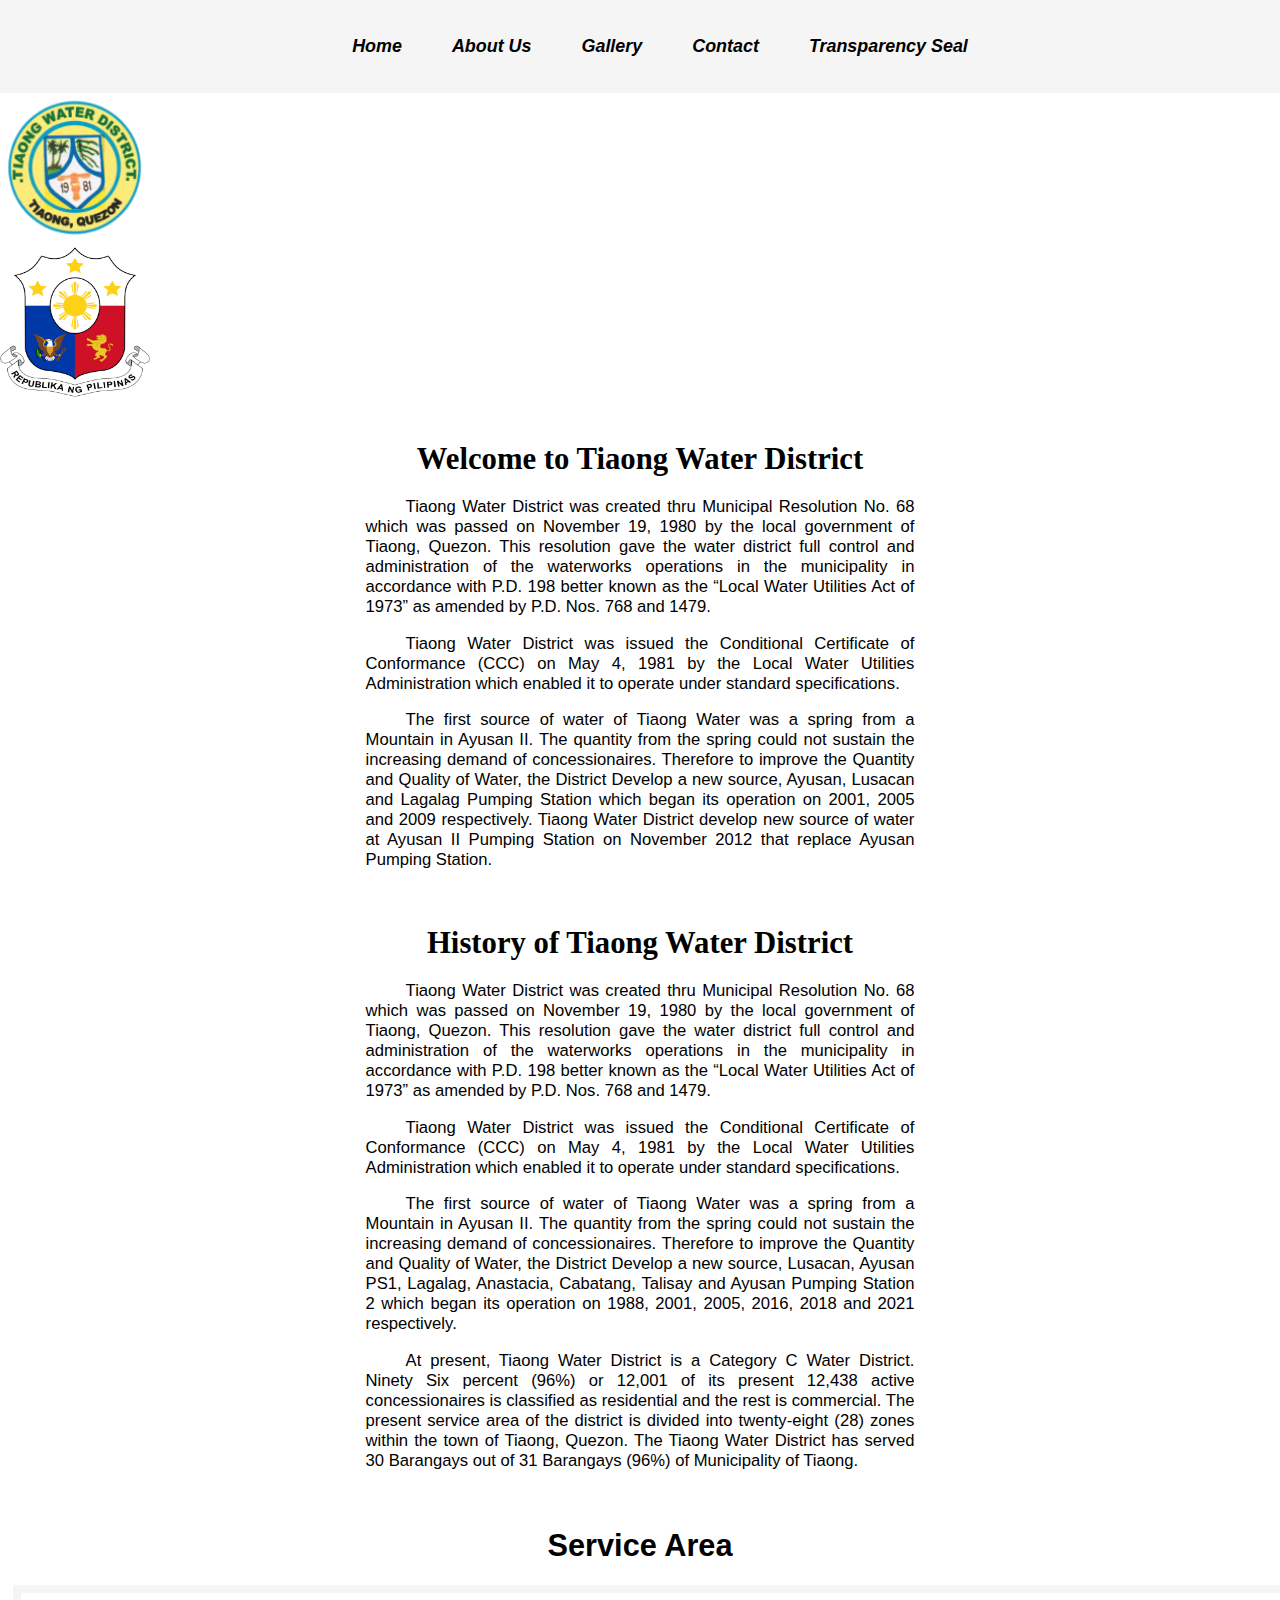
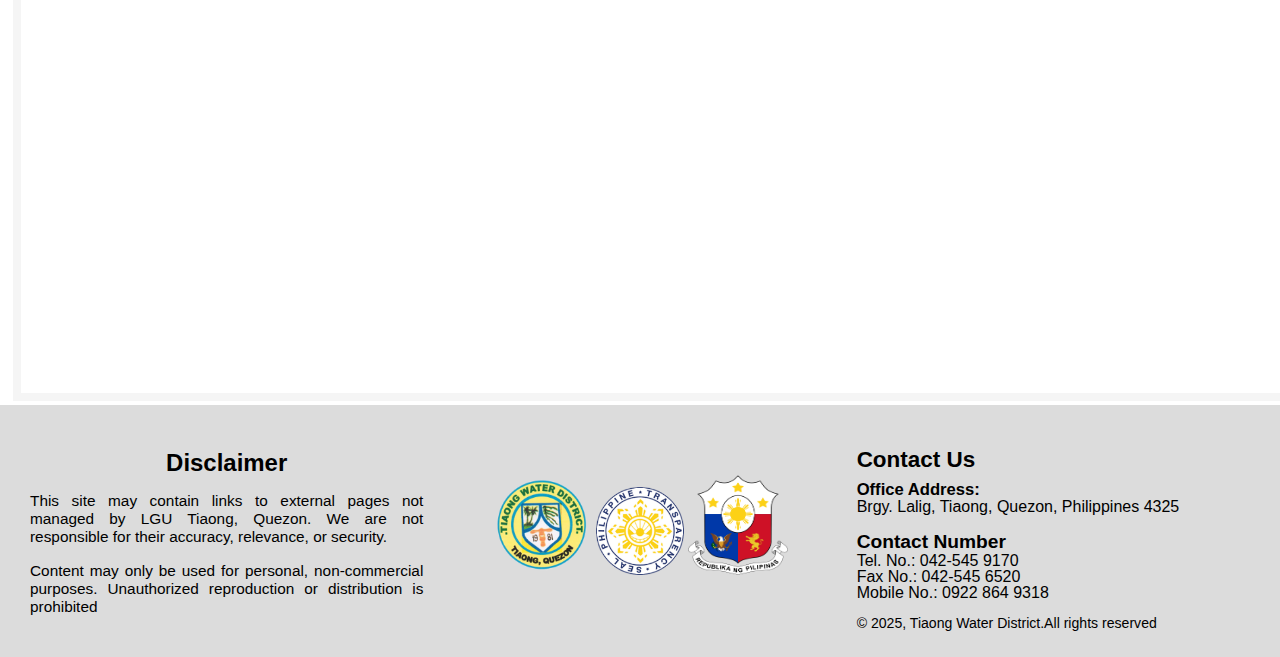
<file: index.html>
<!DOCTYPE html>
<lang="en">
  <head>
    <meta charset="UTF-8">
    <meta name="viewport" content="width=device-width, initial-scale=1.0">
    <title>Tiaong Water District</title>
    <link rel="stylesheet" href="styles.css">
  </head>

  <header>
    
    <nav class="navbar">
      <ul class="menu">
        <li class="menu-item"><a href="index.html">Home</a></li>
        <li class="menu-item dropdown">
          About Us
          <ul class="dropdown-menu">
            <li><a href="mv.html">Mission and Vision</a></li>
            <li><a href="profile.html">Profile</a></li>
            <li><a href="mbc.html">Manangement and Board Composition</a></li>
          </ul>
        </li>
        <li class="menu-item"><a href="gallery.html">Gallery</a></li>
        <li class="menu-item"><a href="contact.html">Contact</a></li>
        <li class="menu-item"><a href="ts.html">Transparency Seal</a></li>
      </ul>
      
    </nav>
  </header>
  <body>
        <div class="logo">
          <a href="https://www.facebook.com/tiaongwd" target="_blank">
          <img src="imgs/logo.png" alt="Tiaong Water District Logo" width="150", height="150"> </a>
        </div>
        <div class="ph">
          <a href="https://www.gov.ph" target="_blank">
          <img src="imgs/ph.png" alt="Philippine Flag" width="150", height="150"></a>
        </div>
      
        <div id="i5">
            <div class="twd">
              <h1>Welcome to Tiaong Water District</h1>
            </div>

            <div id="i1">
              <p>Tiaong Water District was created thru Municipal Resolution No. 68 which was passed on November 19, 1980 by the local government of Tiaong, Quezon. This resolution gave the water district full control and administration of the waterworks operations in the municipality in accordance with P.D. 198 better known as the “Local Water Utilities Act of 1973” as amended by P.D. Nos. 768 and 1479.</p>
            </div>
            <div id="i2">
              <p> Tiaong Water District was issued the Conditional Certificate of Conformance (CCC) on May 4, 1981 by the Local Water Utilities Administration which enabled it to operate under standard specifications.</p>
            </div>
           <div id="i3">
              <p>The first source of water of Tiaong Water was a spring from a Mountain in Ayusan II. The quantity from the spring could not sustain the increasing demand of concessionaires. Therefore to improve the Quantity and Quality of Water, the District Develop a new source, Ayusan, Lusacan and Lagalag Pumping Station which began its operation on 2001, 2005 and 2009 respectively. Tiaong Water District develop new source of water at Ayusan II Pumping Station on November 2012 that replace Ayusan Pumping Station.</p>
            </div>
            <p>&nbsp;</p>
            <div class="his">
              <h1>History of Tiaong Water District</h1>
            </div>

            <div id="i4">
              <p>Tiaong Water District was created thru Municipal Resolution No. 68 which was passed on November 19, 1980 by the local government of Tiaong, Quezon. This resolution gave the water district full control and administration of the waterworks operations in the municipality in accordance with P.D. 198 better known as the “Local Water Utilities Act of 1973” as amended by P.D. Nos. 768 and 1479.</p>
              <p>Tiaong Water District was issued the Conditional Certificate of Conformance (CCC) on May 4, 1981 by the Local Water Utilities Administration which enabled it to operate under standard specifications.</p>
              <p>The first source of water of Tiaong Water was a spring from a Mountain in Ayusan II. The quantity from the spring could not sustain the increasing demand of concessionaires. Therefore to improve the Quantity and Quality of Water, the District Develop a new source, Lusacan, Ayusan PS1, Lagalag, Anastacia, Cabatang, Talisay and Ayusan Pumping Station 2 which began its operation on 1988, 2001, 2005, 2016, 2018 and 2021 respectively.</p>
              <p>At present, Tiaong Water District is a Category C Water District. Ninety Six percent (96%) or 12,001 of its present 12,438 active concessionaires is classified as residential and the rest is commercial. The present service area of the district is divided into twenty-eight (28) zones within the town of Tiaong, Quezon. The Tiaong Water District has served 30 Barangays out of 31 Barangays (96%) of Municipality of Tiaong.</p>
            </div>
         </div>
   
        <div class ="sa">
          <h1>Service Area</h1>
        </div>  
  
        <div class="mp">
          <iframe src="https://www.google.com/maps/embed?pb=!1m18!1m12!1m3!1d123924.82943795563!2d121.24597652428437!3d13.919801714065912!2m3!1f0!2f0!3f0!3m2!1i1024!2i768!4f13.1!3m3!1m2!1s0x33bd4112d131bb9d%3A0x74946036bc302792!2sTiaong%2C%20Quezon!5e0!3m2!1sen!2sph!4v1749601026526!5m2!1sen!2sph" 
          width="1450"
          height="400" 
          style="border: .5rem, solid  whitesmoke;"
          allowfullscreen="" 
          loading="lazy"
          referrerpolicy="no-referrer-when-downgrade"></iframe>
        </div>
  </body>
  
  <footer>
    <div class="footer-container">
      <div class="footer-column">
        <div id="f1">
        <h3>Disclaimer</h3>
        </div>
        <div id="f2">
        <p>This site may contain links to external pages not managed by LGU Tiaong, Quezon. We are not responsible for their accuracy, relevance, or security.</p>
        <p>Content may only be used for personal, non-commercial purposes. Unauthorized reproduction or distribution is prohibited</p>
        </div>
        </div>
      <div class="footer-column">
        <div id="f3">
          <p>&nbsp;</p>
          <img src="imgs/logo.png" alt "Tiaong Water District" width="100px", height="100px">
          <img src="imgs/ts.png" alt "Transparancy" width="88px", height="88px">
          <img src="imgs/ph.png" alt "gov.ph" width="100px", height="100px">
        </div>
      </div>
      <div class="footer-column">
        <div id="f4">
          <h3>Contact Us</h3>
        </div>
        <div id="f5">
          <div id="f6">
          <p>Office Address:</p>
          </div>
          <p>Brgy. Lalig, Tiaong, Quezon, Philippines 4325</p>
          <p>&nbsp;</p>
          <div id="f7">
          <p>Contact Number</p>
          </div>
          <p>Tel. No.: 042-545 9170</p>
          <p>Fax No.: 042-545 6520</p>
          <p>Mobile No.: 0922 864 9318</p>
        </div>
        <div id="f8">
          <P>&nbsp;</P>
          <p>© 2025, Tiaong Water District.All rights reserved</p>
        </div>
      </div>
    </div>
  </footer>

</html>
</file>
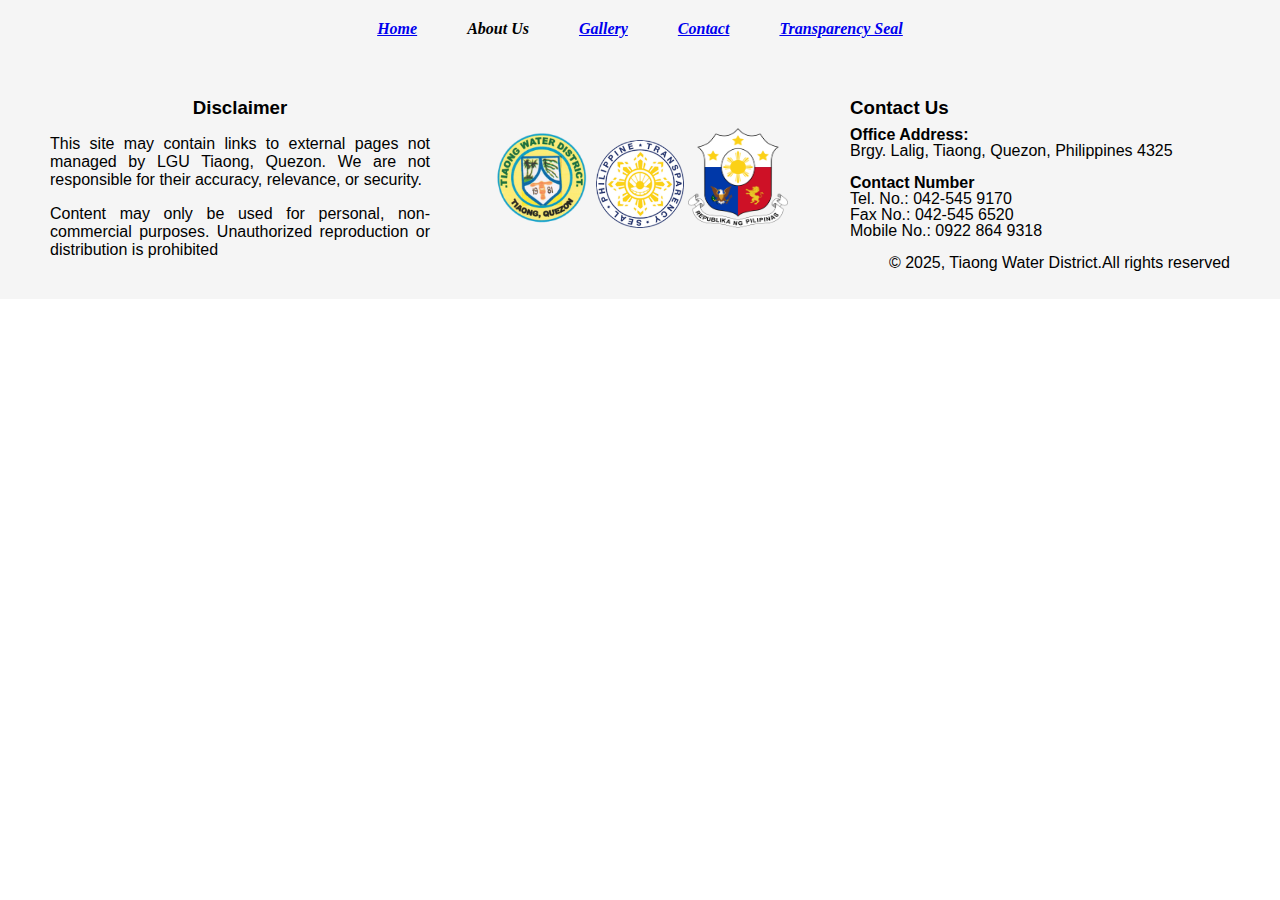
<file: contact.html>
<!DOCTYPE html>
<html lang="en">
<head>
  <meta charset="UTF-8">
  <meta name="viewport" content="width=device-width, initial-scale=1.0">
  <title>Tiaong Water District</title>
  <link rel="stylesheet" href="contact.css">
</head>
<body>
  <header>
    
    <nav class="navbar">
      <ul class="menu">
        <li class="menu-item"><a href="index.html">Home</a></li>
        <li class="menu-item dropdown">
          About Us
          <ul class="dropdown-menu">
            <li><a href="mv.html">Mission and Vision</a></li>
            <li><a href="profile.html">Profile</a></li>
            <li><a href="mbc.html">Manangement and Board Composition</a></li>
          </ul>
        </li>
        <li class="menu-item"><a href="gallery.html">Gallery</a></li>
        <li class="menu-item"><a href="contact.html">Contact</a></li>
        <li class="menu-item"><a href="ts.html">Transparency Seal</a></li>
      </ul>
     
    </nav>
  </header>

  </body>

  <footer>
    <div class="footer-container">
      <div class="footer-column">
        <div id="f1">
        <h3>Disclaimer</h3>
        </div>
        <div id="f2">
        <p>This site may contain links to external pages not managed by LGU Tiaong, Quezon. We are not responsible for their accuracy, relevance, or security.</p>
        <p>Content may only be used for personal, non-commercial purposes. Unauthorized reproduction or distribution is prohibited</p>
        </div>
        </div>
      <div class="footer-column">
        <div id="f3">
          <p>&nbsp;</p>
          <img src="imgs/logo.png" alt "Tiaong Water District" width="100px", height="100px">
          <img src="imgs/ts.png" alt "Transparancy" width="88px", height="88px">
          <img src="imgs/ph.png" alt "gov.ph" width="100px", height="100px">
        </div>
      </div>
      <div class="footer-column">
        <div id="f4">
          <h3>Contact Us</h3>
        </div>
        <div id="f5">
          <div id="f6">
          <p>Office Address:</p>
          </div>
          <p>Brgy. Lalig, Tiaong, Quezon, Philippines 4325</p>
          <p>&nbsp;</p>
          <div id="f7">
          <p>Contact Number</p>
          </div>
          <p>Tel. No.: 042-545 9170</p>
          <p>Fax No.: 042-545 6520</p>
          <p>Mobile No.: 0922 864 9318</p>
        </div>
        <div id="f8">
          <P>&nbsp;</P>
          <p>© 2025, Tiaong Water District.All rights reserved</p>
        </div>
      </div>
    </div>
  </footer>
</html>
</file>
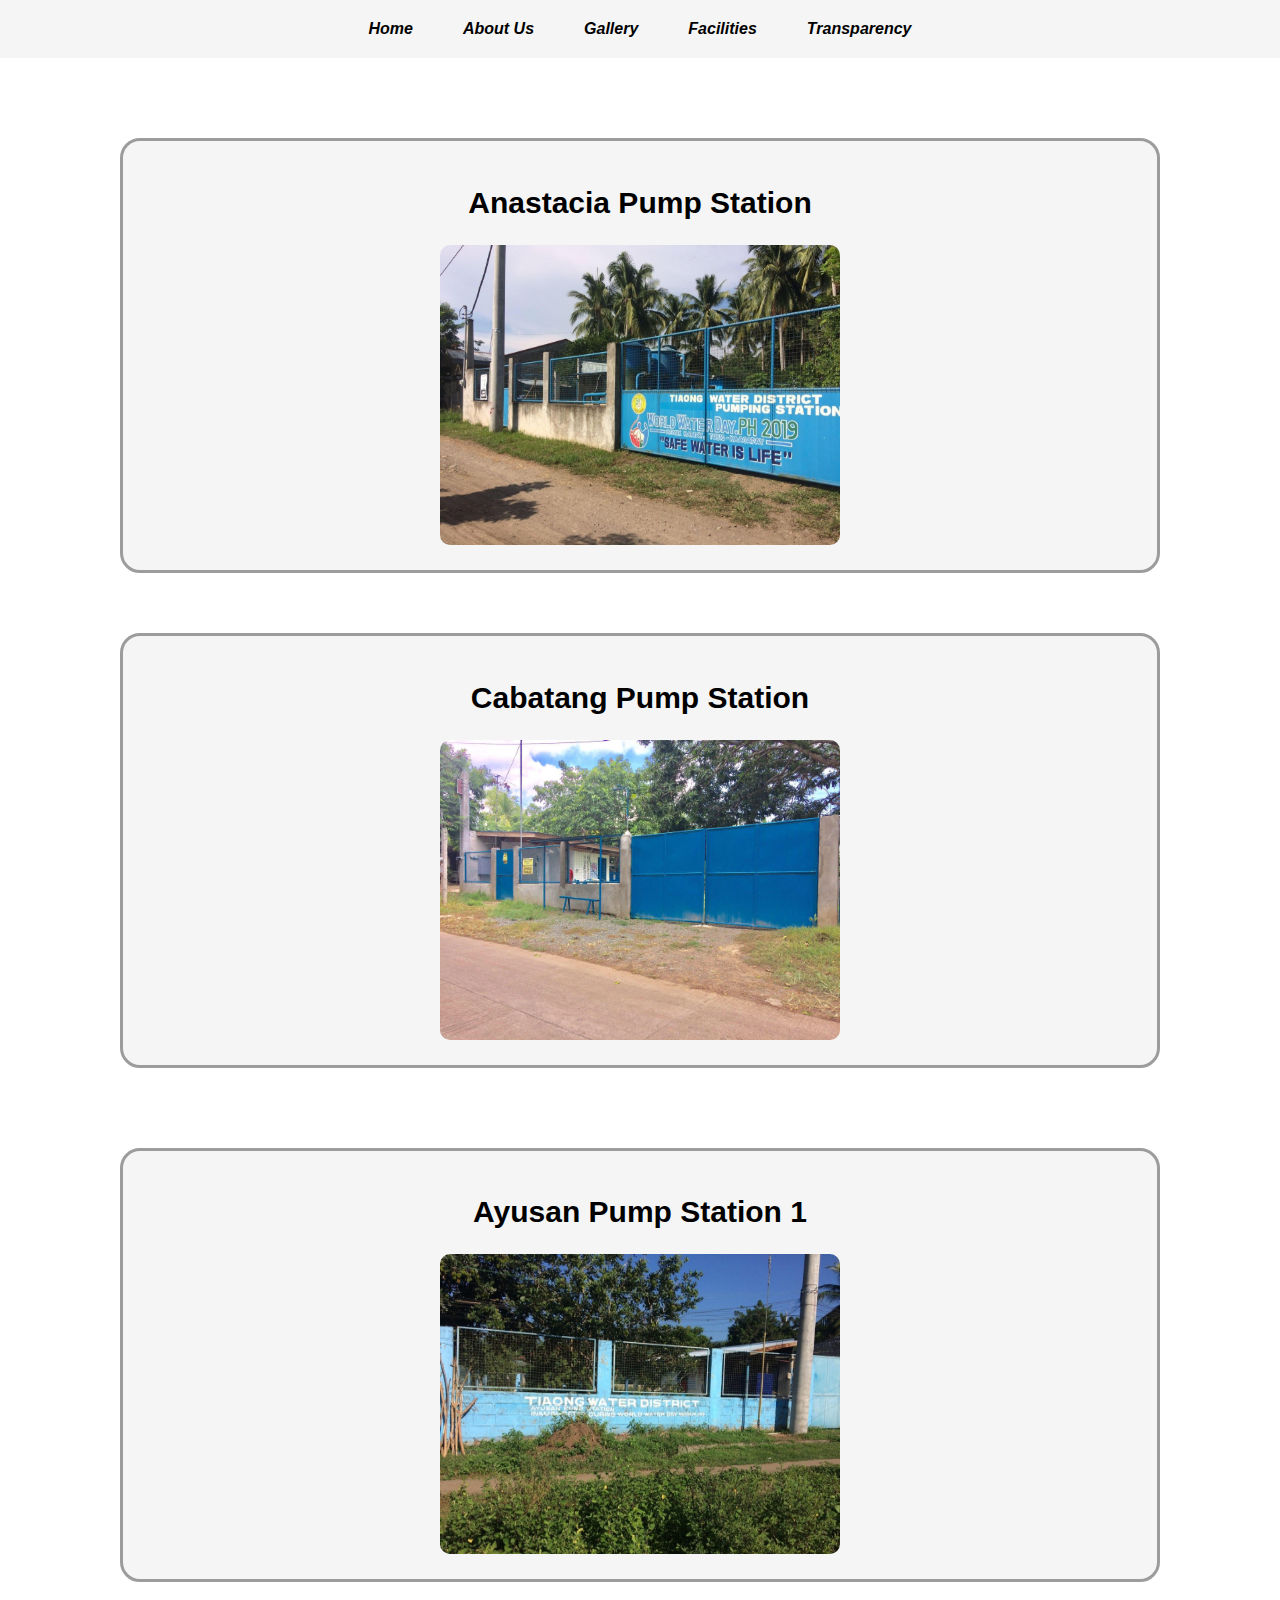
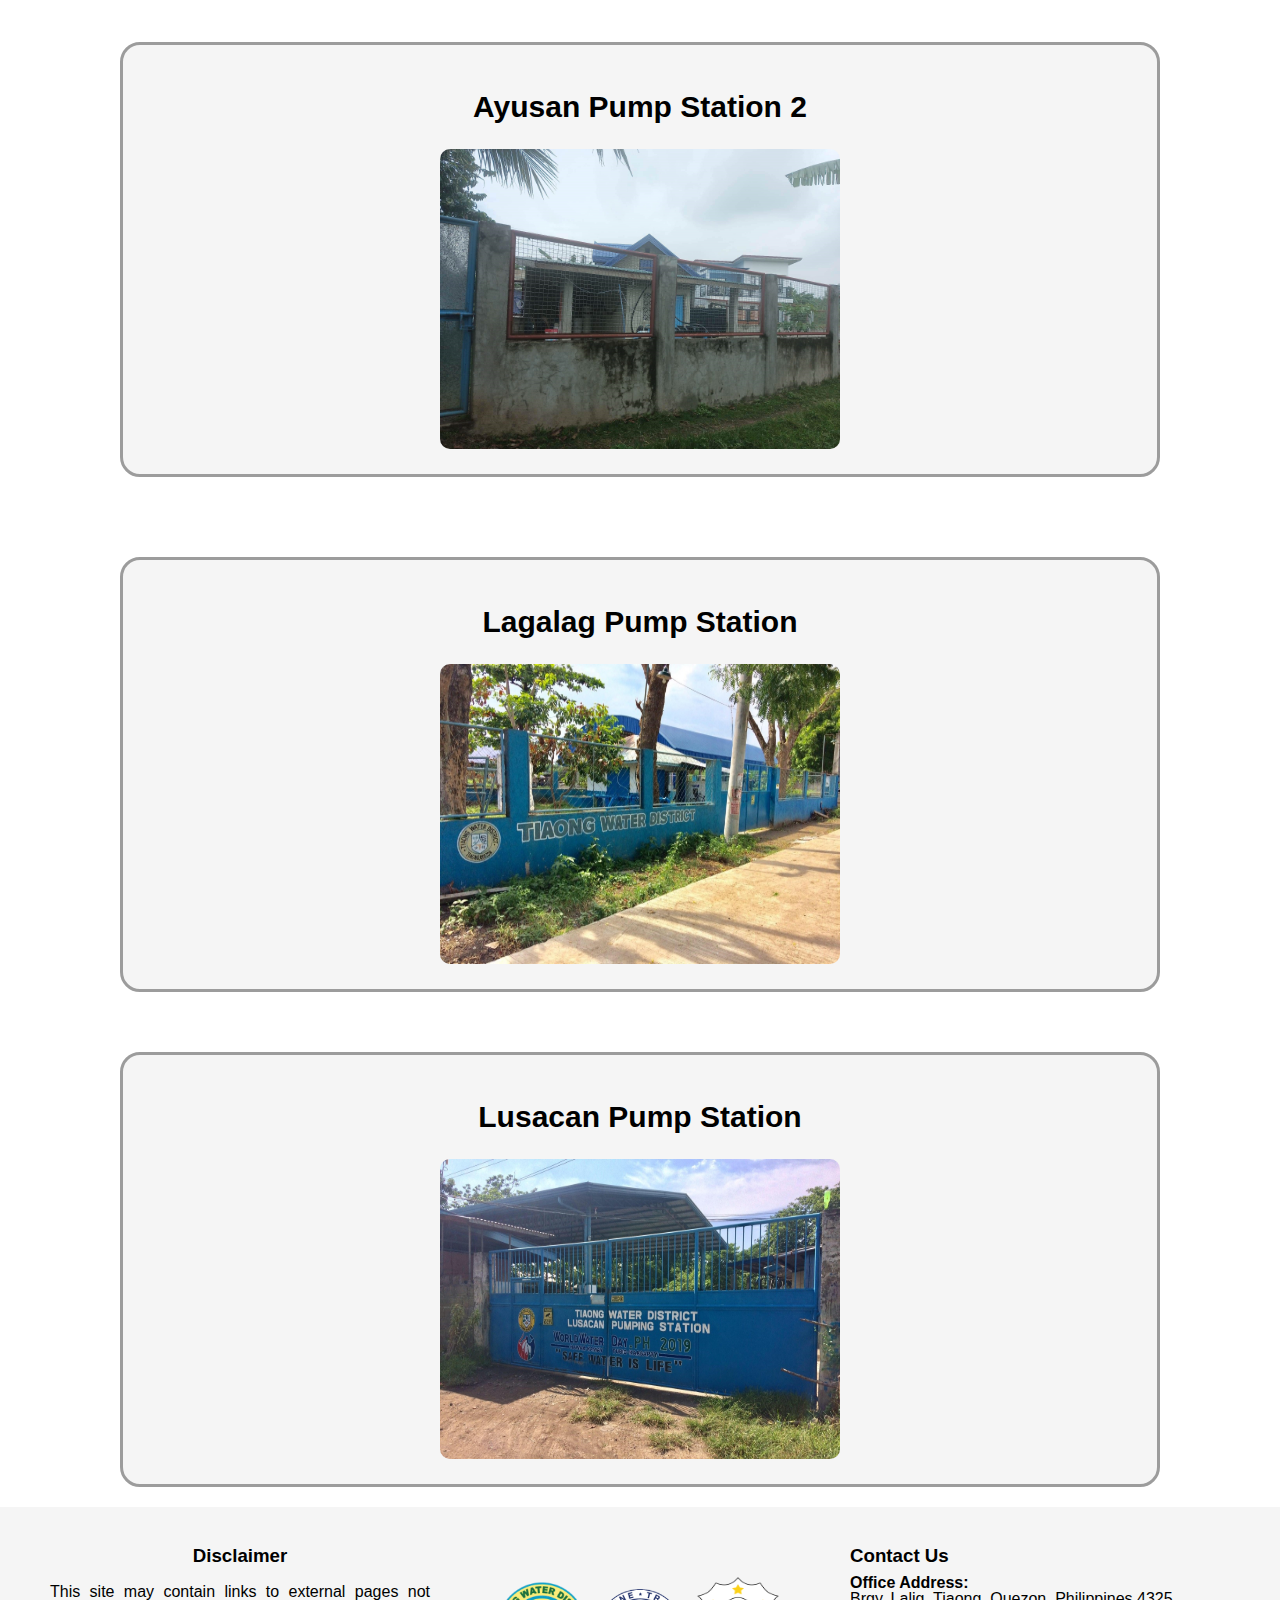
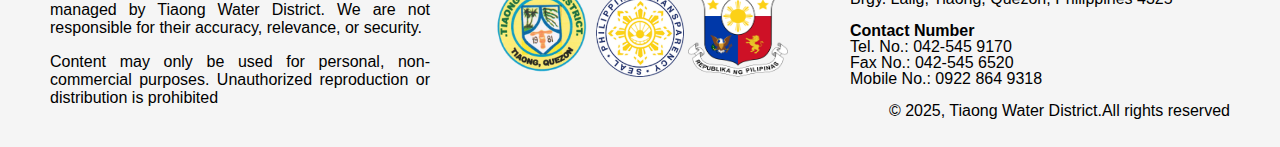
<file: facilities.html>
<!DOCTYPE html>
<html lang="en">
<head>
  <meta charset="UTF-8">
  <meta name="viewport" content="width=device-width, initial-scale=1.0">
  <title>Tiaong Water District</title>
  <link rel="stylesheet" href="facilities.css">
</head>
<body>
  <header>
    
    <nav class="navbar">
      <div class="menu">
        <li class="menu-item"><a href="index.html">Home</a></li>
        <li class="menu-item dropdown">
          About Us
          <ul class="dropdown-menu">
            <li><a href="mv.html">Mission and Vision</a></li>
            <li><a href="profile.html">Profile</a></li>
            <li><a href="mbc.html">Manangement and Board Composition</a></li>
          </ul>
        </li>
        <li class="menu-item"><a href="gallery.html">Gallery</a></li>
        <li class="menu-item"><a href="facilities.html">Facilities</a></li>
        <li class="menu-item"><a href="ts.html">Transparency</a></li>
      </div>
  </header>

    <div class="container">
      <div class="column left">
        <h2>Anastacia Pump Station</h2>
        <img src="ps/anastacia.jpg" alt="Anastacia Pump Station"
        width="400px"
        height="300px"
        style="border-radius: 10px;"
        >
      </div>
      <div class="column right">
       <h2>Cabatang Pump Station</h2>
        <img src="ps/cabatang.jpg" alt="Cabatang Pump Station"
        width="400px"
        height="300px"
        style="border-radius: 10px;"
        >
      </div>
    </div>
      <div class="container">
      <div class="column left">
         <h2>Ayusan Pump Station 1</h2>
        <img src="ps/Ayusan ps1.jpg" alt="Ayusan Pump Station 1"
        width="400px"
        height="300px"
        style="border-radius: 10px;"
        >
      </div>
      <div class="column right">
        <h2>Ayusan Pump Station 2</h2>
        <img src="ps/Ayusan ps2.jpg" alt="Ayusan Pump Station 2"
        width="400px"
        height="300px"
        style="border-radius: 10px;"
        >
      </div>
    </div>
      <div class="container">
      <div class="column left">
       <h2>Lagalag Pump Station</h2>
        <img src="ps/lagalag.jpg" alt="Lagalag Pump Station"
        width="400px"
        height="300px"
        style="border-radius: 10px;"
        >
      </div>
      <div class="column right">
         <h2>Lusacan Pump Station</h2>
        <img src="ps/lusacan.jpg" alt="Lusacan Pump Station"
        width="400px"
        height="300px"
        style="border-radius: 10px;"
        >
      </div>
    </div>
  </body>

  <footer>
    <div class="footer-container">
      <div class="footer-column">
        <div id="f1">
        <h3>Disclaimer</h3>
        </div>
        <div id="f2">
        <p>This site may contain links to external pages not managed by Tiaong Water District. We are not responsible for their accuracy, relevance, or security.</p>
        <p>Content may only be used for personal, non-commercial purposes. Unauthorized reproduction or distribution is prohibited</p>
        </div>
        </div>
      <div class="footer-column">
        <div id="f3">
          <p>&nbsp;</p>
          <a href="https://www.facebook.com/tiaongwd" target="_blank">
          <img src="imgs/logo.png" alt="Tiaong Water District Logo" width="100", height="100"></a>
          <a href="ts.html" target="_blank">
          <img src="imgs/ts.png" alt="Philippine Flag" width="88", height="88"></a>
          <a href="https://www.gov.ph" target="_blank">
          <img src="imgs/ph.png" alt="Philippine Flag" width="100", height="100"></a>
        </div>
      </div>
      <div class="footer-column">
        <div id="f4">
          <h3>Contact Us</h3>
        </div>
        <div id="f5">
          <div id="f6">
          <p>Office Address:</p>
          </div>
          <p>Brgy. Lalig, Tiaong, Quezon, Philippines 4325</p>
          <p>&nbsp;</p>
          <div id="f7">
          <p>Contact Number</p>
          </div>
          <p>Tel. No.: 042-545 9170</p>
          <p>Fax No.: 042-545 6520</p>
          <p>Mobile No.: 0922 864 9318</p>
        </div>
        <div id="f8">
          <P>&nbsp;</P>
          <p>© 2025, Tiaong Water District.All rights reserved</p>
        </div>
      </div>
    </div>
       <button class="arrow-up" id="arrowUp">&#8593;</button>

  <script>
    const arrowUp = document.getElementById('arrowUp');

    // Show the button when scrolling down
    window.addEventListener('scroll', () => {
      if (window.scrollY > 300) {
        arrowUp.classList.add('show');
      } else {
        arrowUp.classList.remove('show');
      }
    });

    // Scroll to the top when the button is clicked
    arrowUp.addEventListener('click', () => {
      window.scrollTo({
        top: 0,
        behavior: 'smooth'
      });
    });
  </script>
  </footer>
</html>
</file>
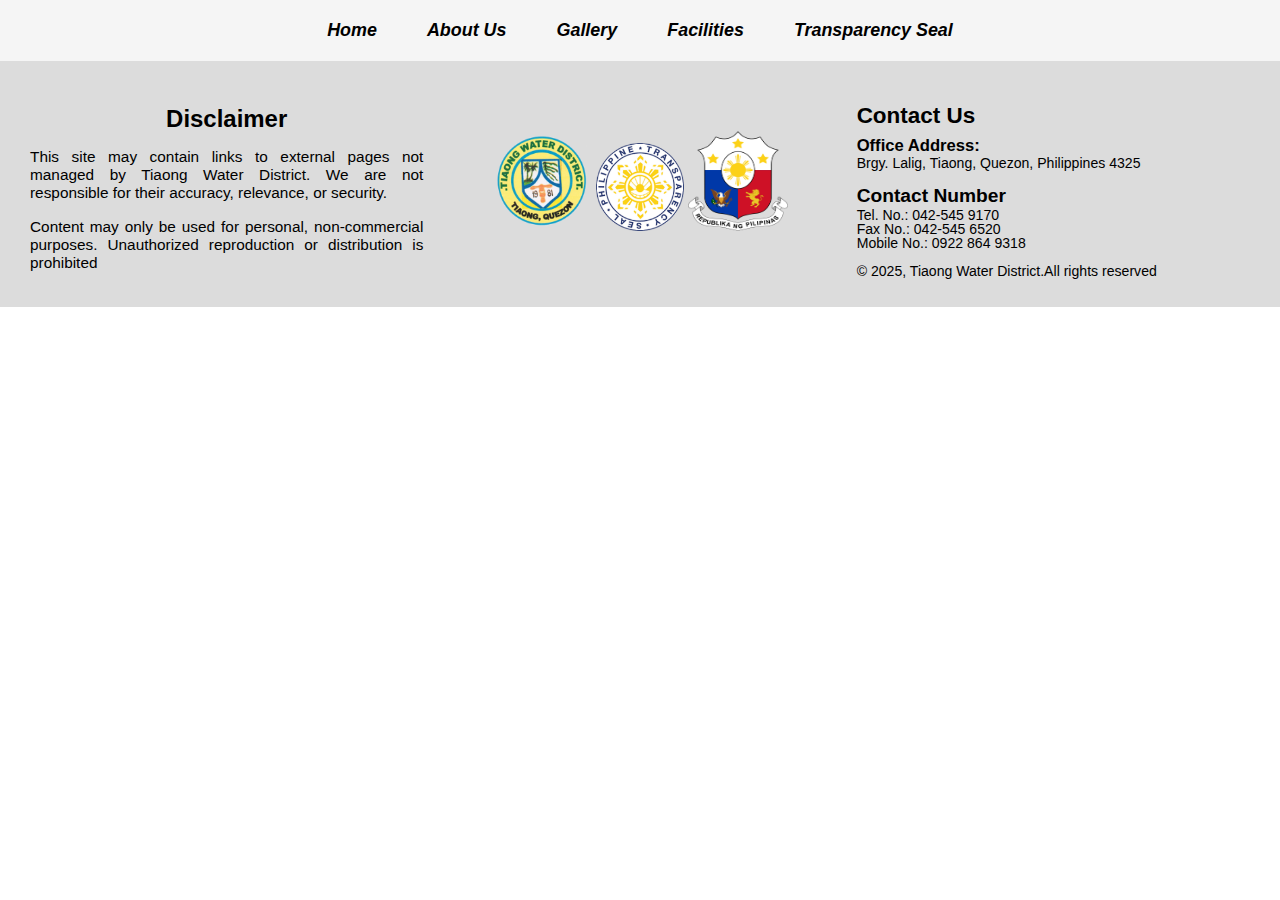
<file: gallery.html>
<!DOCTYPE html>
<html lang="en">
<head>
  <meta charset="UTF-8">
  <meta name="viewport" content="width=device-width, initial-scale=1.0">
  <title>Tiaong Water District</title>
  <link rel="stylesheet" href="gallery.css">
</head>
<body>
  <header>
    
      <nav class="navbar">
      <div class="menu">
        <li class="menu-item"><a href="index.html">Home</a></li>
        <li class="menu-item dropdown">
          About Us
          <ul class="dropdown-menu">
            <li><a href="mv.html">Mission and Vision</a></li>
            <li><a href="profile.html">Profile</a></li>
            <li><a href="mbc.html">Manangement and Board Composition</a></li>
          </ul>
        </li>
        <li class="menu-item"><a href="gallery.html">Gallery</a></li>
        <li class="menu-item"><a href="facilities.html">Facilities</a></li>
        <li class="menu-item"><a href="ts.html">Transparency Seal</a></li>
      </div>
     
    </nav>
  </header>

</body>


  <footer>
   <div class="footer-container">
      <div class="footer-column">
        <div id="f1">
        <h3>Disclaimer</h3>
        </div>
        <div id="f2">
        <p>This site may contain links to external pages not managed by Tiaong Water District. We are not responsible for their accuracy, relevance, or security.</p>
        <p>Content may only be used for personal, non-commercial purposes. Unauthorized reproduction or distribution is prohibited</p>
        </div>
        </div>
      <div class="footer-column">
        <div id="f3">
          <p>&nbsp;</p>
          <a href="https://www.facebook.com/tiaongwd" target="_blank">
          <img src="imgs/logo.png" alt="Tiaong Water District Logo" width="100", height="100"></a>
          <a href="ts.html" target="_blank">
          <img src="imgs/ts.png" alt="Philippine Flag" width="88", height="88"></a>
          <a href="https://www.gov.ph" target="_blank">
          <img src="imgs/ph.png" alt="Philippine Flag" width="100", height="100"></a>
        </div>
      </div>
      <div class="footer-column">
        <div id="f4">
           <h3>Contact Us</h3>
        </div>
        <div id="f5">
          <div id="f6">
          <p>Office Address:</p>
          </div>
          <div id="f12">
          <p>Brgy. Lalig, Tiaong, Quezon, Philippines 4325</p>
          <p>&nbsp;</p>
          </div>
          <div id="f7">
          <p>Contact Number</p>
          </div>
          <div id="f11">
          <p>Tel. No.: 042-545 9170</p>
          <p>Fax No.: 042-545 6520</p>
          <p>Mobile No.: 0922 864 9318</p>
          </div>
        </div>
        <div id="f8">
          <P>&nbsp;</P>
          <p>© 2025, Tiaong Water District.All rights reserved</p>
        </div>
      </div>
    </div>

     <button class="arrow-up" id="arrowUp">&#8593;</button>

  <script>
    const arrowUp = document.getElementById('arrowUp');

    // Show the button when scrolling down
    window.addEventListener('scroll', () => {
      if (window.scrollY > 300) {
        arrowUp.classList.add('show');
      } else {
        arrowUp.classList.remove('show');
      }
    });

    // Scroll to the top when the button is clicked
    arrowUp.addEventListener('click', () => {
      window.scrollTo({
        top: 0,
        behavior: 'smooth'
      });
    });
  </script>
  </footer>
</html>
</file>
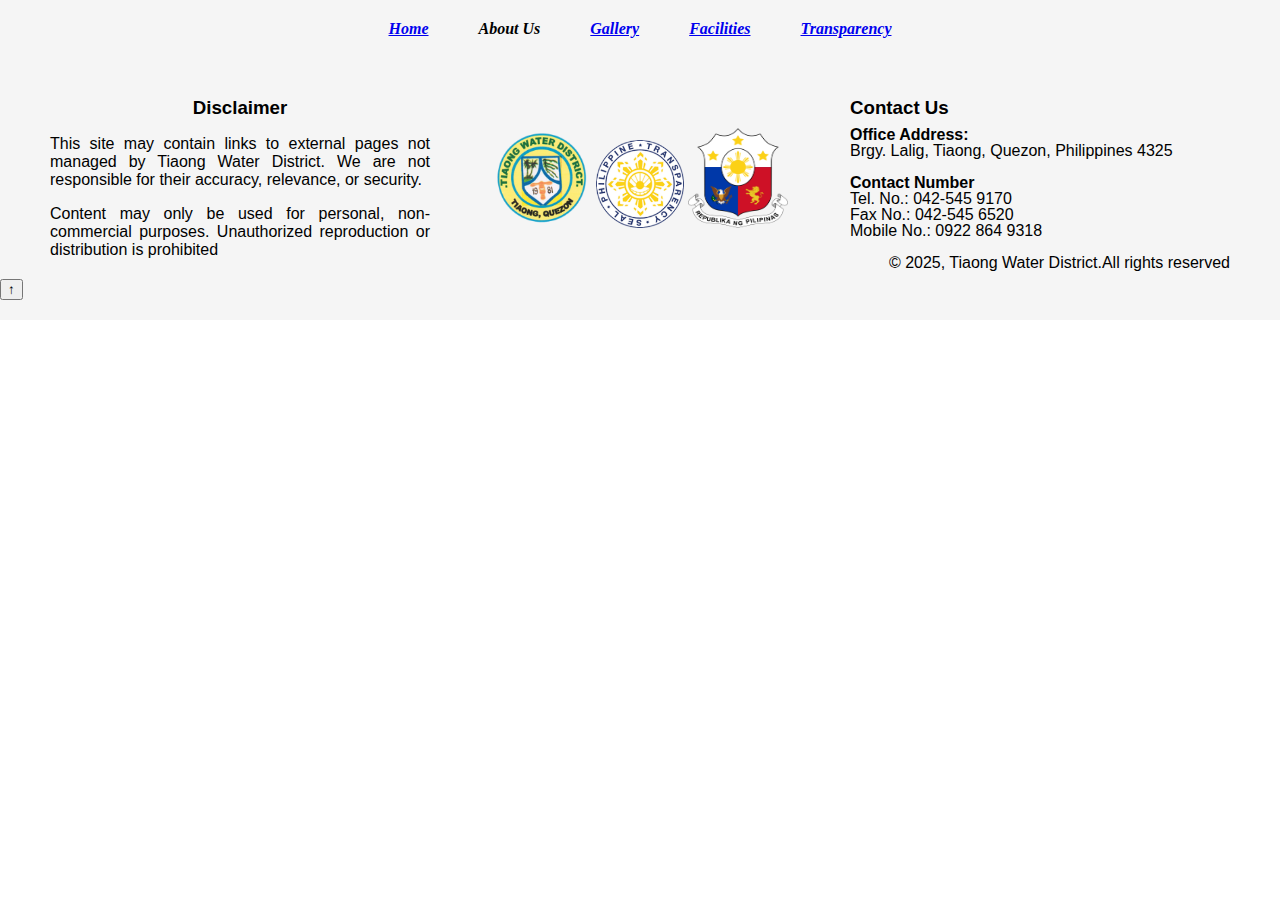
<file: mbc.html>
<!DOCTYPE html>
<html lang="en">
<head>
  <meta charset="UTF-8">
  <meta name="viewport" content="width=device-width, initial-scale=1.0">
  <title>Tiaong Water District</title>
  <link rel="stylesheet" href="mbc.css">
</head>
<body>
  <header>

     <nav class="navbar">
      <div class="menu">
        <li class="menu-item"><a href="index.html">Home</a></li>
        <li class="menu-item dropdown">
          About Us
          <ul class="dropdown-menu">
            <li><a href="mv.html">Mission and Vision</a></li>
            <li><a href="profile.html">Profile</a></li>
            <li><a href="mbc.html">Manangement and Board Composition</a></li>
          </ul>
        </li>
        <li class="menu-item"><a href="gallery.html">Gallery</a></li>
        <li class="menu-item"><a href="facilities.html">Facilities</a></li>
        <li class="menu-item"><a href="ts.html">Transparency</a></li>
      </div>
     
    </nav>
  </header>

 </body>
 
  <footer>
    <div class="footer-container">
      <div class="footer-column">
        <div id="f1">
        <h3>Disclaimer</h3>
        </div>
        <div id="f2">
        <p>This site may contain links to external pages not managed by Tiaong Water District. We are not responsible for their accuracy, relevance, or security.</p>
        <p>Content may only be used for personal, non-commercial purposes. Unauthorized reproduction or distribution is prohibited</p>
        </div>
        </div>
      <div class="footer-column">
        <div id="f3">
          <p>&nbsp;</p>
          <a href="https://www.facebook.com/tiaongwd" target="_blank">
          <img src="imgs/logo.png" alt="Tiaong Water District Logo" width="100", height="100"></a>
          <a href="ts.html" target="_blank">
          <img src="imgs/ts.png" alt="Philippine Flag" width="88", height="88"></a>
          <a href="https://www.gov.ph" target="_blank">
          <img src="imgs/ph.png" alt="Philippine Flag" width="100", height="100"></a>
        </div>
      </div>
      <div class="footer-column">
        <div id="f4">
          <h3>Contact Us</h3>
        </div>
        <div id="f5">
          <div id="f6">
          <p>Office Address:</p>
          </div>
          <p>Brgy. Lalig, Tiaong, Quezon, Philippines 4325</p>
          <p>&nbsp;</p>
          <div id="f7">
          <p>Contact Number</p>
          </div>
          <p>Tel. No.: 042-545 9170</p>
          <p>Fax No.: 042-545 6520</p>
          <p>Mobile No.: 0922 864 9318</p>
        </div>
        <div id="f8">
          <P>&nbsp;</P>
          <p>© 2025, Tiaong Water District.All rights reserved</p>
        </div>
      </div>
    </div>
       <button class="arrow-up" id="arrowUp">&#8593;</button>

  <script>
    const arrowUp = document.getElementById('arrowUp');

    // Show the button when scrolling down
    window.addEventListener('scroll', () => {
      if (window.scrollY > 300) {
        arrowUp.classList.add('show');
      } else {
        arrowUp.classList.remove('show');
      }
    });

    // Scroll to the top when the button is clicked
    arrowUp.addEventListener('click', () => {
      window.scrollTo({
        top: 0,
        behavior: 'smooth'
      });
    });
  </script>
  </footer>

 </html>
</file>
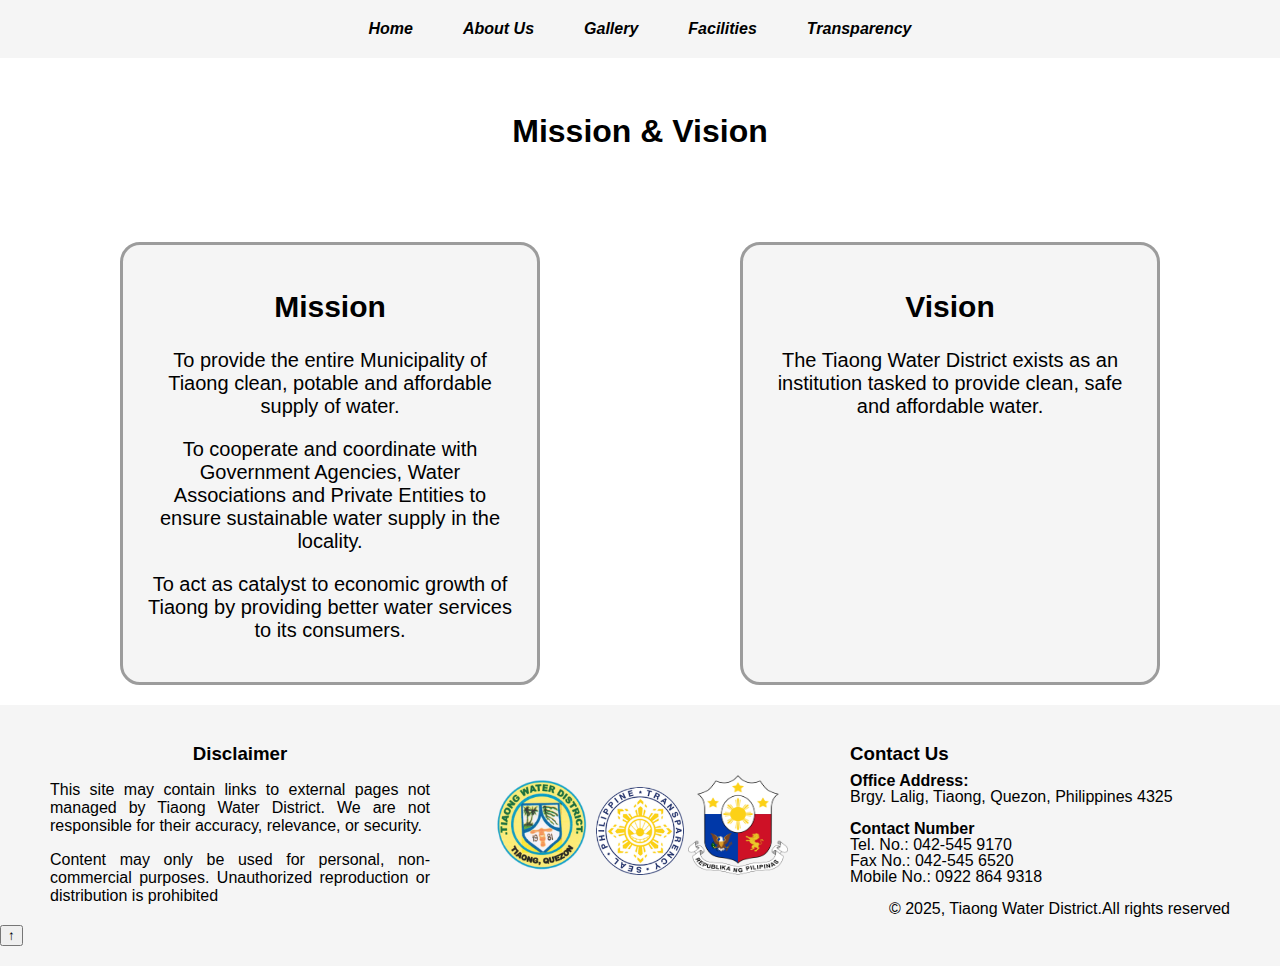
<file: mv.html>
<!DOCTYPE html>
<bod lang="en">
<head>
  <meta charset="UTF-8">
  <meta name="viewport" content="width=device-width, initial-scale=1.0">
  <title>Tiaong Water District</title>
  <link rel="stylesheet" href="mv.css">
</head>
<html>
  <header>
    
      <nav class="navbar">
      <div class="menu">
        <li class="menu-item"><a href="index.html">Home</a></li>
        <li class="menu-item dropdown">
          About Us
          <ul class="dropdown-menu">
            <li><a href="mv.html">Mission and Vision</a></li>
            <li><a href="profile.html">Profile</a></li>
            <li><a href="mbc.html">Manangement and Board Composition</a></li>
          </ul>
        </li>
        <li class="menu-item"><a href="gallery.html">Gallery</a></li>
        <li class="menu-item"><a href="facilities.html">Facilities</a></li>
        <li class="menu-item"><a href="ts.html">Transparency</a></li>
      </div>
    </nav>
  </header>
 
    
<body>
    <div class="m">
        <p>&nbsp;</p>
        <h1>Mission & Vision</h1>
    </div>
      <div class="container">
      <div class="column left">
        <h2>Mission</h2>
        <p>To provide the entire Municipality of Tiaong clean, potable and affordable supply of water.</p>
        <p>To cooperate and coordinate with Government Agencies, Water Associations and Private Entities to ensure sustainable water supply in the locality.</p>
        <p>To act as catalyst to economic growth of Tiaong by providing better water services to its consumers.</p>
      </div>
      <div class="column right">
        <h2>Vision</h2>
        <p>The Tiaong Water District exists as an institution tasked to provide clean, safe and affordable water.</p>
      </div>
    </div>

</body>

  <footer>
    <div class="footer-container">
      <div class="footer-column">
        <div id="f1">
        <h3>Disclaimer</h3>
        </div>
        <div id="f2">
        <p>This site may contain links to external pages not managed by Tiaong Water District. We are not responsible for their accuracy, relevance, or security.</p>
        <p>Content may only be used for personal, non-commercial purposes. Unauthorized reproduction or distribution is prohibited</p>
        </div>
        </div>
      <div class="footer-column">
        <div id="f3">
          <p>&nbsp;</p>
          <a href="https://www.facebook.com/tiaongwd" target="_blank">
          <img src="imgs/logo.png" alt="Tiaong Water District Logo" width="100", height="100"></a>
          <a href="ts.html" target="_blank">
          <img src="imgs/ts.png" alt="Philippine Flag" width="88", height="88"></a>
          <a href="https://www.gov.ph" target="_blank">
          <img src="imgs/ph.png" alt="Philippine Flag" width="100", height="100"></a>
        </div>
      </div>
      <div class="footer-column">
        <div id="f4">
          <h3>Contact Us</h3>
        </div>
        <div id="f5">
          <div id="f6">
          <p>Office Address:</p>
          </div>
          <p>Brgy. Lalig, Tiaong, Quezon, Philippines 4325</p>
          <p>&nbsp;</p>
          <div id="f7">
          <p>Contact Number</p>
          </div>
          <p>Tel. No.: 042-545 9170</p>
          <p>Fax No.: 042-545 6520</p>
          <p>Mobile No.: 0922 864 9318</p>
        </div>
        <div id="f8">
          <P>&nbsp;</P>
          <p>© 2025, Tiaong Water District.All rights reserved</p>
        </div>
      </div>
    </div>
       <button class="arrow-up" id="arrowUp">&#8593;</button>

  <script>
    const arrowUp = document.getElementById('arrowUp');

    // Show the button when scrolling down
    window.addEventListener('scroll', () => {
      if (window.scrollY > 300) {
        arrowUp.classList.add('show');
      } else {
        arrowUp.classList.remove('show');
      }
    });

    // Scroll to the top when the button is clicked
    arrowUp.addEventListener('click', () => {
      window.scrollTo({
        top: 0,
        behavior: 'smooth'
      });
    });
  </script>
  </footer>
  </html>
</file>
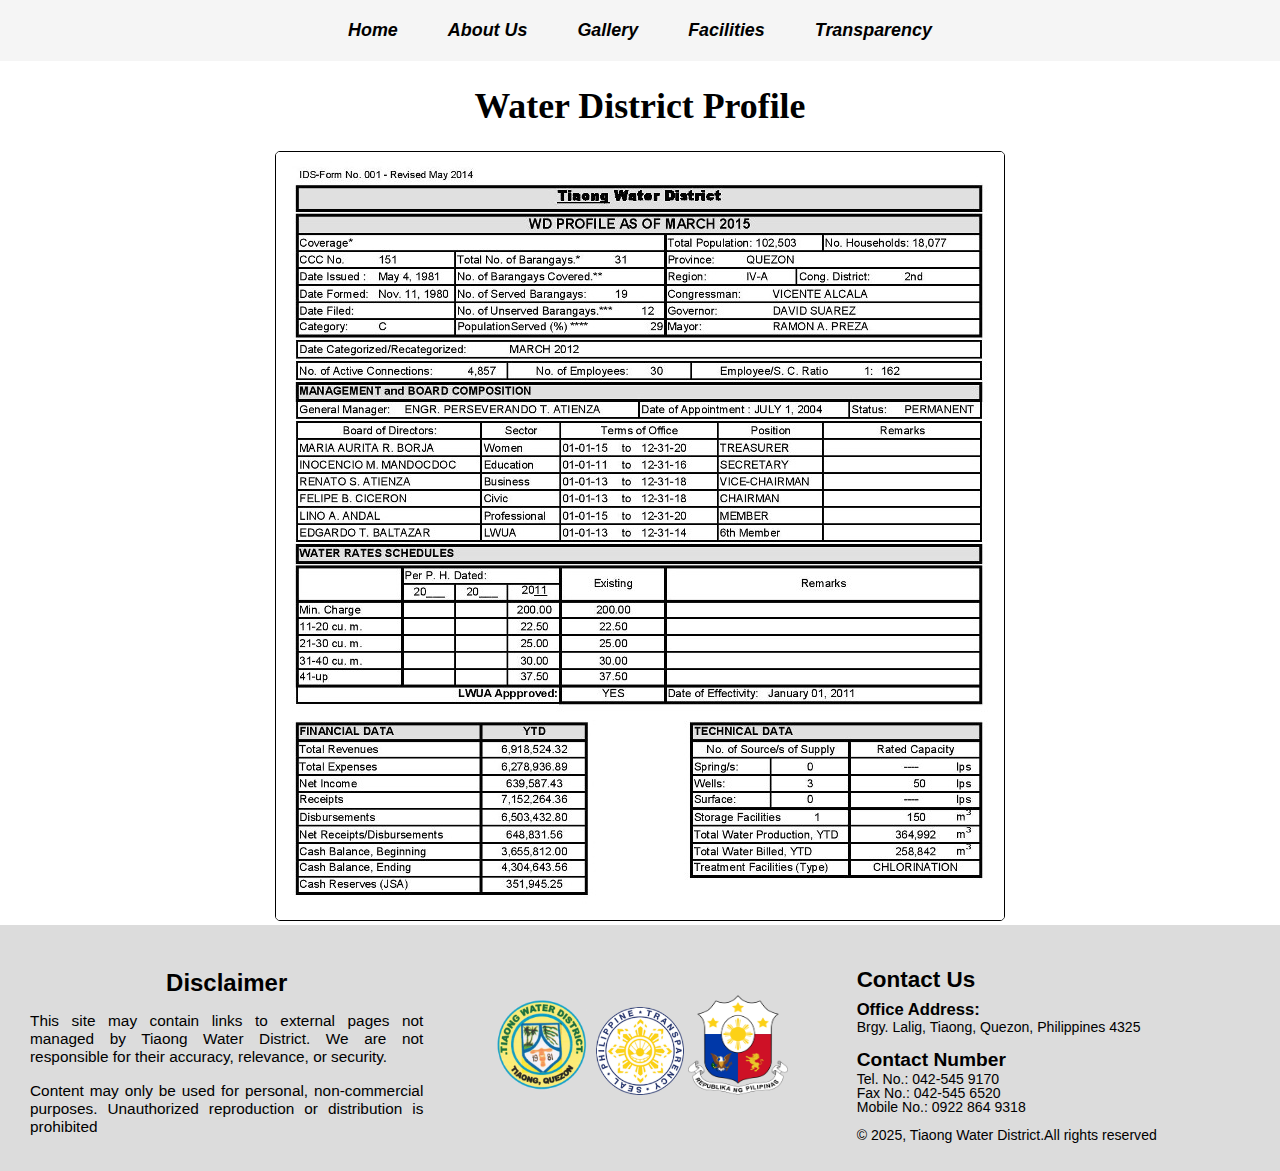
<file: profile.html>
<!DOCTYPE html>
<bod lang="en">
<head>
  <meta charset="UTF-8">
  <meta name="viewport" content="width=device-width, initial-scale=1.0">
  <title>Tiaong Water District</title>
  <link rel="stylesheet" href="profile.css">
</head>
<html>
  <header>
    
      <nav class="navbar">
      <div class="menu">
        <li class="menu-item"><a href="index.html">Home</a></li>
        <li class="menu-item dropdown">
          About Us
          <ul class="dropdown-menu">
            <li><a href="mv.html">Mission and Vision</a></li>
            <li><a href="profile.html">Profile</a></li>
            <li><a href="mbc.html">Manangement and Board Composition</a></li>
          </ul>
        </li>
        <li class="menu-item"><a href="gallery.html">Gallery</a></li>
        <li class="menu-item"><a href="facilities.html">Facilities</a></li>
        <li class="menu-item"><a href="ts.html">Transparency</a></li>
      </div>
    </nav>
  </header>
    <body>
        <div class="wp">
            <h1>Water District Profile</h1>
        </div>
        <div class="pic">
            <img id="p1" src="imgs/WDP.jpg" alt="Water District Profile">
    </div>
    </body>
    
  
<footer>
   <div class="footer-container">
      <div class="footer-column">
        <div id="f1">
        <h3>Disclaimer</h3>
        </div>
        <div id="f2">
        <p>This site may contain links to external pages not managed by Tiaong Water District. We are not responsible for their accuracy, relevance, or security.</p>
        <p>Content may only be used for personal, non-commercial purposes. Unauthorized reproduction or distribution is prohibited</p>
        </div>
        </div>
      <div class="footer-column">
        <div id="f3">
          <p>&nbsp;</p>
          <a href="https://www.facebook.com/tiaongwd" target="_blank">
          <img src="imgs/logo.png" alt="Tiaong Water District Logo" width="100", height="100"></a>
          <a href="ts.html" target="_blank">
          <img src="imgs/ts.png" alt="Philippine Flag" width="88", height="88"></a>
          <a href="https://www.gov.ph" target="_blank">
          <img src="imgs/ph.png" alt="Philippine Flag" width="100", height="100"></a>
        </div>
      </div>
      <div class="footer-column">
        <div id="f4">
           <h3>Contact Us</h3>
        </div>
        <div id="f5">
          <div id="f6">
          <p>Office Address:</p>
          </div>
          <div id="f12">
          <p>Brgy. Lalig, Tiaong, Quezon, Philippines 4325</p>
          <p>&nbsp;</p>
          </div>
          <div id="f7">
          <p>Contact Number</p>
          </div>
          <div id="f11">
          <p>Tel. No.: 042-545 9170</p>
          <p>Fax No.: 042-545 6520</p>
          <p>Mobile No.: 0922 864 9318</p>
          </div>
        </div>
        <div id="f8">
          <P>&nbsp;</P>
          <p>© 2025, Tiaong Water District.All rights reserved</p>
        </div>
      </div>
    </div>
     <button class="arrow-up" id="arrowUp">&#8593;</button>
  <script>
    const arrowUp = document.getElementById('arrowUp');

    // Show the button when scrolling down
    window.addEventListener('scroll', () => {
      if (window.scrollY > 300) {
        arrowUp.classList.add('show');
      } else {
        arrowUp.classList.remove('show');
      }
    });

    // Scroll to the top when the button is clicked
    arrowUp.addEventListener('click', () => {
      window.scrollTo({
        top: 0,
        behavior: 'smooth'
      });
    });
  </script>
  </footer>
</html>
</file>
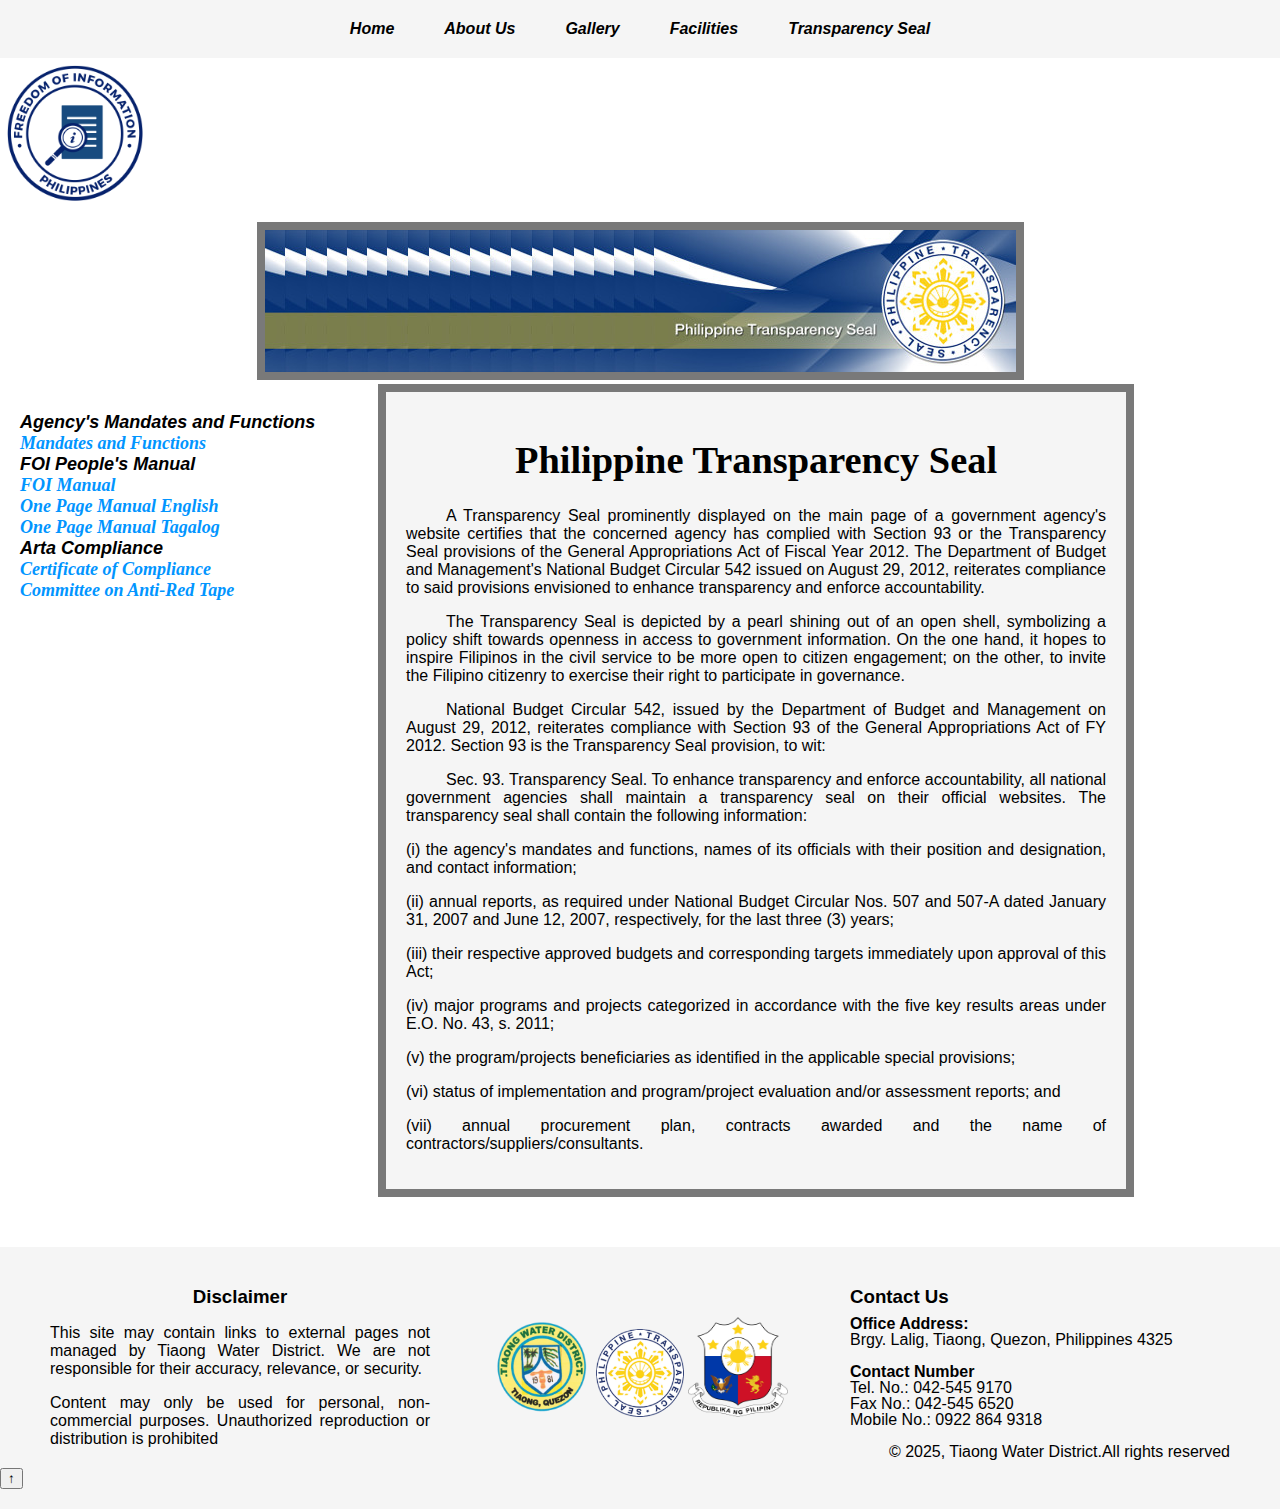
<file: ts.html>
<!DOCTYPE html>
<bod lang="en">
<head>
  <meta charset="UTF-8">
  <meta name="viewport" content="width=device-width, initial-scale=1.0">
  <title>Tiaong Water District</title>
  <link rel="stylesheet" href="ts.css">
</head>
<body>
<div>
  <header>
    
   <nav class="navbar">
      <div class="menu">
        <li class="menu-item"><a href="index.html">Home</a></li>
        <li class="menu-item dropdown">
          About Us
          <ul class="dropdown-menu">
            <li><a href="mv.html">Mission and Vision</a></li>
            <li><a href="profile.html">Profile</a></li>
            <li><a href="mbc.html">Manangement and Board Composition</a></li>
          </ul>
        </li>
        <li class="menu-item"><a href="gallery.html">Gallery</a></li>
        <li class="menu-item"><a href="facilities.html">Facilities</a></li>
        <li class="menu-item"><a href="ts.html">Transparency Seal</a></li>
      </div>
     
    </nav>
  </header>
  <body>
       <div id="fo">
<a href="https://www.foi.gov.ph/agencies/tiawd/" target="_blank">
          <img src="imgs/foi.png" alt="FOI Logo" width="150", height="150"></a>
    </div>
    <div id="sa">
     <div id="s">Agency's Mandates and Functions</div>
     <div id="s1"><a href="files/Mandates and Functions.pdf">Mandates and Functions</a></div>
     <div id="s">FOI People's Manual</div>
     <div id="s1"><a href="files/foi_manual_2019.pdf">FOI Manual</a></div>
     <div id="s1"><a href="files/foi doc(english).pdf">One Page Manual English</a></div>
     <div id="s1"><a href="files/foi doc(tagalog).pdf">One Page Manual Tagalog</a></div>
     <div id="s">Arta Compliance</div>
     <div id="s1"><a href="files/Tiaong Water District_COC_2025.pdf">Certificate of Compliance</a></div>
     <div id="s1"><a href="files/cart.pdf">Committee on Anti-Red Tape</a></div>
    </div>

    <div class="ts"><img id="p1" src="imgs/ptsb.jpg" alt="Transparency Seal Banner"></div>
   
    <div id="ts0">
      <div class="ts4">
        <div class="ts1">
          <h1>Philippine Transparency Seal</h1>
        </div>
        <div id="ts2">
          <p>A Transparency Seal prominently displayed on the main page of a government agency's website certifies that the concerned agency has complied with Section 93 or the Transparency Seal provisions of the General Appropriations Act of Fiscal Year 2012. The Department of Budget and Management's National Budget Circular 542 issued on August 29, 2012, reiterates compliance to said provisions envisioned to enhance transparency and enforce accountability.</p>
          <p>The Transparency Seal is depicted by a pearl shining out of an open shell, symbolizing a policy shift towards openness in access to government information. On the one hand, it hopes to inspire Filipinos in the civil service to be more open to citizen engagement; on the other, to invite the Filipino citizenry to exercise their right to participate in governance.</p>
          <p>National Budget Circular 542, issued by the Department of Budget and Management on August 29, 2012, reiterates compliance with Section 93 of the General Appropriations Act of FY 2012. Section 93 is the Transparency Seal provision, to wit:</p>
          <p>Sec. 93. Transparency Seal. To enhance transparency and enforce accountability, all national government agencies shall maintain a transparency seal on their official websites. The transparency seal shall contain the following information:</p>
        </div>

        <div div id="ts3">
          <p>(i) the agency's mandates and functions, names of its officials with their position and designation, and contact information;</p>
          <p>(ii) annual reports, as required under National Budget Circular Nos. 507 and 507-A dated January 31, 2007 and June 12, 2007, respectively, for the last three (3) years;</p>
          <p>(iii) their respective approved budgets and corresponding targets immediately upon approval of this Act;</p>
          <p>(iv) major programs and projects categorized in accordance with the five key results areas under E.O. No. 43, s. 2011;</p>
          <p>(v) the program/projects beneficiaries as identified in the applicable special provisions;</p>
          <p>(vi) status of implementation and program/project evaluation and/or assessment reports; and</p>
          <p>(vii) annual procurement plan, contracts awarded and the name of contractors/suppliers/consultants.</p>
         </div>
      </div>
    </div>  
    <p>&nbsp;</p>
 </body>


  <footer>
    <div class="footer-container">
      <div class="footer-column">
        <div id="f1">
        <h3>Disclaimer</h3>
        </div>
        <div id="f2">
        <p>This site may contain links to external pages not managed by Tiaong Water District. We are not responsible for their accuracy, relevance, or security.</p>
        <p>Content may only be used for personal, non-commercial purposes. Unauthorized reproduction or distribution is prohibited</p>
        </div>
        </div>
      <div class="footer-column">
        <div id="f3">
          <p>&nbsp;</p>
          <a href="https://www.facebook.com/tiaongwd" target="_blank">
          <img src="imgs/logo.png" alt="Tiaong Water District Logo" width="100", height="100"></a>
          <a href="ts.html" target="_blank">
          <img src="imgs/ts.png" alt="Philippine Flag" width="88", height="88"></a>
          <a href="https://www.gov.ph" target="_blank">
          <img src="imgs/ph.png" alt="Philippine Flag" width="100", height="100"></a>
        </div>
      </div>
      <div class="footer-column">
        <div id="f4">
          <h3>Contact Us</h3>
        </div>
        <div id="f5">
          <div id="f6">
          <p>Office Address:</p>
          </div>
          <p>Brgy. Lalig, Tiaong, Quezon, Philippines 4325</p>
          <p>&nbsp;</p>
          <div id="f7">
          <p>Contact Number</p>
          </div>
          <p>Tel. No.: 042-545 9170</p>
          <p>Fax No.: 042-545 6520</p>
          <p>Mobile No.: 0922 864 9318</p>
        </div>
        <div id="f8">
          <P>&nbsp;</P>
          <p>© 2025, Tiaong Water District.All rights reserved</p>
        </div>
      </div>
    </div>
       <button class="arrow-up" id="arrowUp">&#8593;</button>

  <script>
    const arrowUp = document.getElementById('arrowUp');

    // Show the button when scrolling down
    window.addEventListener('scroll', () => {
      if (window.scrollY > 300) {
        arrowUp.classList.add('show');
      } else {
        arrowUp.classList.remove('show');
      }
    });

    // Scroll to the top when the button is clicked
    arrowUp.addEventListener('click', () => {
      window.scrollTo({
        top: 0,
        behavior: 'smooth'
      });
    });
  </script> 
  </footer>
</html>
</file>
<file: facilities.css>
body {
  margin: 0;
  font-family: Arial, sans-serif;
}

header {
  background-color: whitesmoke;
  color: black;
  padding: 10px 0;
}

.navbar {
  display: flex;
  justify-content: center;
}

.menu {
  list-style: none;
  margin: 0;
  padding: 0;
  display: flex;
  gap: 20px;
  text-decoration: none;
}

.menu a
{
  text-decoration: none;
  color: black;
}

.menu-item {
position: relative;
  padding: 10px 15px;
  cursor: pointer;
  color: black;
  text-decoration: none;
  font-weight: bolder;
  font-style: italic;
font-family: "Helvetica Neue", "Helvetica", Helvetica, Arial, sans-serif;
}

.menu-item:hover {
 text-decoration: underline;
}

.dropdown-menu {
  display: none;
  position: absolute;
  top: 100%;
  left: 0;
  background-color: whitesmoke;
  list-style: none;
  margin: 0;
  padding: 0;
  min-width: 150px;
  box-shadow: 0 4px 6px rgba(0, 0, 0, 0.1);
}

.dropdown-menu li {
  padding: 10px;
  color: black;
  text-decoration: none;  
  cursor: pointer;
}

.dropdown-menu li:hover {
  text-decoration: underline;
}

.menu-item.dropdown:hover .dropdown-menu {
  display: block;
}

  footer {
      background-color: whitesmoke;
      color: black;
      padding: 20px 0;
    }
    .footer-container {
      display: flex;
      justify-content: space-around;
      max-width: 1200px;
      margin: 0 auto;
      padding: 0 20px;
    }
    .footer-column {
      flex: 1;
      margin: 0 10px;
    }
    .footer-column h3 {
      margin-bottom: 10px;
    }
    .footer-column ul {
      list-style: none;
      padding: 0;
    }
    .footer-column ul li {
      margin-bottom: 5px;
    }
    .footer-column ul li a {
      color: black;
      text-decoration: none;
    }
    .footer-column ul li a:hover {
      text-decoration: underline;
    }
    #f1
    {
      text-align:center;
    }
    #f2
    {
      text-align: justify;
    }
    
    #f3
    {
      text-align: center;
    }

    #f5
    {
      line-height: 0px;
    }
    #f6
    {
      font-weight: bold;
    }

    #f7
    {
      font-weight: bold;
    }

    #f8
    {
      text-align: right;
      line-height: 0;
    }
    
      .arrow-up {
      position: fixed;
      bottom: 20px;
      right: 20px;
      width: 50px;
      height: 50px;
      background-color: whitesmoke;
      color: black;
      border: none;
      border-radius: 50%;
      display: flex;
      justify-content: center;
      align-items: center;
      font-size: 24px;
      cursor: pointer;
      box-shadow: 0 4px 6px rgba(0, 0, 0, 0.1);
      transition: opacity 0.3s ease, transform 0.3s ease;
      opacity: 0;
      visibility: hidden;
    }

    .arrow-up.show {
      opacity: 1;
      visibility: visible;
    }

    .arrow-up:hover {
      transform: scale(1.1);
      background-color: whitesmoke;
    }


    
.m{
    text-align: center;
}

.container {
  display: flex;
  flex-wrap: wrap;
  margin: 20px;
}

.column {
  flex: 1;
  padding: 20px;
  box-sizing: border-box;
}

.left {
  background-color: whitesmoke;
  font-size: 20px;
  margin-top: 60px; 
  text-align: center;
  margin-right: 100px;
  margin-left: 100px;
  border-radius: 20px;
  font-family: "Helvetica Neue", "Helvetica", Helvetica, Arial, sans-serif;
  border: .2rem, solid #9c9c9c;

}

.right {
  background-color: whitesmoke;
  font-size: 20px;
  margin-top: 60px;
  text-align: center;
  margin-right: 100px;
  margin-left: 100px;
  border-radius: 20px;
  font-family: "Helvetica Neue", "Helvetica", Helvetica, Arial, sans-serif;
  border: .2rem, solid #9c9c9c;
}

/* Optional: Adjust for smaller screens */
@media (max-width: 768px) {
  .column {
    flex: 100%;
  }
}
</file>
<file: styles.css>
/* General Reset */
body {
  margin: 0;
  font-family: Arial, sans-serif; 
}

header {
  background-color: whitesmoke;
  color: black;
  padding: 10px 0;
}

.navbar {
  display: flex;
  justify-content: center;
}

.menu {
  list-style: none;
  display: flex;
  gap: 20px;
  text-decoration: none;
}

.menu a
{
  text-decoration: none;
  color: black;
   font-size: 1.4vw;
}

.menu-item {
position: relative;
  padding: 10px 15px;
  cursor: pointer;
  color: black;
  text-decoration: none;
  font-weight: bolder;
  font-style: italic;
font-family: "Helvetica Neue", "Helvetica", Helvetica, Arial, sans-serif;
   font-size: 1.4vw;
}

.menu-item:hover {
  text-decoration: underline;
}

.dropdown-menu {
  display: none;
  position: absolute;
  top: 100%;
  left: 0;
  background-color: whitesmoke;
  list-style: none;
  margin: 0;
  padding: 0;
  min-width: 150px;
  box-shadow: 0 4px 6px rgba(0, 0, 0, 0.1);
     font-size: 1.4vw;
}

.dropdown-menu li {
  padding: 10px;
  color: black;
  text-decoration: none;  
  cursor: pointer;
}

.dropdown-menu li:hover {
text-decoration: underline;
}

.menu-item.dropdown:hover .dropdown-menu {
  display: block;
}

.twd {
  text-align: center;
  color: black;
  font-family: "Montserrat", serif !important;
  font-size: 1.2vw;

}
.custom-html-map-container {

    width: 97vw;
    left: 50%;
    right: 50%;
    max-width: 100%;
    height: 400px;
    border: 5px rgb(220, 220, 220) solid !important;  
}

#i5
{
  margin-top: 0;
  text-align: justify ;
  padding: 20px;
  margin-left: 27%;
  margin-right: 27%;
  
}

#i1,#i2,#i3,#i4
{
  text-indent: 40px;
     font-size: 1.3vw;
}

.his
{
  text-align: center;
  color: black;
  font-family: "Montserrat", serif !important;
   font-size: 1.2vw;

}

.mp
{
  max-width: 100%;
  margin-left: 1%;
  margin-right: 1%;
}

.sa
{
  text-align: center;
  font-size: 1em;
  color: black;
  font-family: "Roboto", Helvetica, Arial, sans-serif;
   font-size: 1.2vw;
}


  footer {
      background-color: rgb(220, 220, 220);
      color: black;
      padding: 20px 0;
      max-width: 100%;
      
    }
    .footer-container {
      display: flex;
      justify-content: space-around;
      max-width: 100%;
      margin: 0 auto;
      padding: 0 20px;
    }
    .footer-column {
      flex: 1;
      margin: 0 10px;

    }
    .footer-column h3 {
      margin-bottom: 10px;
    }
    .footer-column ul {
      list-style: none;
      padding: 0;
    }
    .footer-column ul li {
      margin-bottom: 5px;
    }
    .footer-column ul li a {
      color: black;
      text-decoration: none;
      margin-right: 78%;

    }
    .footer-column ul li a:hover {
      text-decoration: underline;
    }
    #f1
    {
      text-align:center;
       font-size: 1.6vw;
      
    }
    #f2
    {
      text-align: justify;
       font-size: 1.2vw;
    }
    
    #f3
    {
      text-align: center;
    }

    #f4
    {
    font-size: 1.5vw;
    }

    #f5
    {
      line-height: 0px;
    }
    #f6
    {
      font-weight: bold;
       font-size: 1.3vw;
    }

    #f7
    {
      font-weight: bold;
      font-size: 1.5vw;
    }
    
    #f11
    {
      font-size: 1.1vw;
    }

     #f12
    {
      font-size: 1.1vw;
    }

    #f8
    {
      text-align: left;
      line-height: 0;
       font-size: 1.1vw;
    }

  #oh
  { 
    max-width: 100%;
    margin-left: 3%;
    margin-right: 70%;
    margin-top: 10%;
    position: absolute;
    padding: 15px;
    border: .05rem, solid black;
    border-radius: 5px;
    background-color: whitesmoke;
    font-size: 1.2vw;

    
  

  }

  #op
  {
     font-family: "Montserrat", serif !important;
     font-size: 1.2vw;
  }

  #h1
  {
    line-height: 0;
    font-family: "Roboto", Helvetica, Arial, sans-serif;
    font-size: 1.1vw;
    font-weight: bold;
  }

      .arrow-up {
      position: fixed;
      bottom: 20px;
      right: 20px;
      width: 50px;
      height: 50px;
      background-color: whitesmoke;
      color: black;
      border: none;
      border-radius: 50%;
      display: flex;
      justify-content: center;
      align-items: center;
      font-size: 24px;
      cursor: pointer;
      box-shadow: 0 4px 6px rgba(0, 0, 0, 0.1);
      transition: opacity 0.3s ease, transform 0.3s ease;
      opacity: 0;
      visibility: hidden;
    }

    .arrow-up.show {
      opacity: 1;
      visibility: visible;
    }

    .arrow-up:hover {
      transform: scale(1.1);
      background-color: whitesmoke;
    }
  
    #em
    {
      margin-top: 30%;
      position: absolute;
      background-color:  whitesmoke;
      border-radius: 10px;  
      border: .05rem, solid black;
      margin-left: 4%;
      margin-right: 78%;
      text-align: center;
      
    }

  #e1
  {
    color: black;
    padding-top: 10px;
    text-align: center;
    font-size: 1.6vw;
    font-family: "Montserrat", serif !important;
    font-weight: bold;

  }
  
  input{
    background-color: white;
    max-width: 100%;
    width: 60%;
    font-size: 1.1vw;
    padding: 10px 10px;
    border-radius: 10px;
    border-color:black;
    margin-bottom: 10px;
  }

  textarea
  {
    background-color: white;
    width: 55%;
    font-size: 1.1vw;
    padding: 16px 16px;
    border-radius: 10px;
    border-color:black;
    margin-bottom: 20px;
  }

  input:focus-within
  {
    outline: none;
    border-color: black;
   border-width: 10%;
  }

  textarea:focus-within
  {
    outline: none;
    border-color: black;
    border-width: 10%;
  }

  button
  {
    background-color:rgb(220,220,220) ;
    border-radius: 20px;
    border-color: black;
     font-size: 1.1vw;
    padding: 10px 10px;
    text-align: center;
    display: flex;
    margin:auto;
    margin-bottom: 15px;
  }

  button:hover
  {
    opacity: 80%;
    cursor: pointer;
  }

.center-text {
      text-align: center;
    }
    img {
      max-width: 100%; /* Optional: Makes the image responsive */
    }

  #o1
  {
   border: .1rem, solid gray;
    
  }

  #p2
{
 width: 7vw; 
  height: auto; /* Maintains the aspect ratio */
  max-width: 100%;
}
</file>
<file: contact.css>
/* General Reset */
body {
  margin: 0;
  font-family: Arial, sans-serif;
}

header {
  background-color: whitesmoke;
  color: black;
  padding: 10px 0;
}

.navbar {
  display: flex;
  justify-content: center;
}

.menu {
  list-style: none;
  margin: 0;
  padding: 0;
  display: flex;
  gap: 20px;
  text-decoration: none;
}

.menu-item {
 position: relative;
  padding: 10px 15px;
  cursor: pointer;
  color: black;
  text-decoration: none;
  font-weight: bolder;
  font-style: italic;
  font-family: Georgia, 'Times New Roman', Times, serif;
}

.menu-item:hover {
  background-color: whitesmoke;
}

.dropdown-menu {
  display: none;
  position: absolute;
  top: 100%;
  left: 0;
  background-color: whitesmoke;
  list-style: none;
  margin: 0;
  padding: 0;
  min-width: 150px;
  box-shadow: 0 4px 6px rgba(0, 0, 0, 0.1);
}

.dropdown-menu li {
  padding: 10px;
  color: black;
  text-decoration: none;  
  cursor: pointer;
}

.dropdown-menu li:hover {
  background-color: rgb(180, 180, 180);
}

.menu-item.dropdown:hover .dropdown-menu {
  display: block;
}

  footer {
      background-color: whitesmoke;
      color: black;
      padding: 20px 0;
    }
    .footer-container {
      display: flex;
      justify-content: space-around;
      max-width: 1200px;
      margin: 0 auto;
      padding: 0 20px;
    }
    .footer-column {
      flex: 1;
      margin: 0 10px;
    }
    .footer-column h3 {
      margin-bottom: 10px;
    }
    .footer-column ul {
      list-style: none;
      padding: 0;
    }
    .footer-column ul li {
      margin-bottom: 5px;
    }
    .footer-column ul li a {
      color: black;
      text-decoration: none;
    }
    .footer-column ul li a:hover {
      text-decoration: underline;
    }
    #f1
    {
      text-align:center;
    }
    #f2
    {
      text-align: justify;
    }
    
    #f3
    {
      text-align: center;
    }

    #f5
    {
      line-height: 0px;
    }
    #f6
    {
      font-weight: bold;
    }

    #f7
    {
      font-weight: bold;
    }

    #f8
    {
      text-align: right;
      line-height: 0;
    }
</file>
<file: gallery.css>
/* General Reset */
body {
  margin: 0;
  font-family: Arial, sans-serif; 
}

header {
  background-color: whitesmoke;
  color: black;
  padding: 10px 0;
}

.navbar {
  display: flex;
  justify-content: center;
}

.menu {
  list-style: none;
  margin: 0;
  padding: 0;
  display: flex;
  gap: 20px;
  text-decoration: none;
}

.menu a
{
  text-decoration: none;
  color: black;
   font-size: 1.4vw;
}

.menu-item {
position: relative;
  padding: 10px 15px;
  cursor: pointer;
  color: black;
  text-decoration: none;
  font-weight: bolder;
  font-style: italic;
font-family: "Helvetica Neue", "Helvetica", Helvetica, Arial, sans-serif;
   font-size: 1.4vw;
}

.menu-item:hover {
  text-decoration: underline;
}

.dropdown-menu {
  display: none;
  position: absolute;
  top: 100%;
  left: 0;
  background-color: whitesmoke;
  list-style: none;
  margin: 0;
  padding: 0;
  min-width: 150px;
  box-shadow: 0 4px 6px rgba(0, 0, 0, 0.1);
     font-size: 1.4vw;
}

.dropdown-menu li {
  padding: 10px;
  color: black;
  text-decoration: none;  
  cursor: pointer;
}

.dropdown-menu li:hover {
text-decoration: underline;
}

.menu-item.dropdown:hover .dropdown-menu  
  {
  display: block;
  }
.twd {
  text-align: center;
  font-size: 1.2em;
  color: black;
}

.i1
{
  text-indent: 40px;
  text-align: justify;
  margin-left: 350px;
  margin-right: 350px;
}

.i2
{
  text-indent: 40px;
  text-align: justify;
  margin-left: 350px;
  margin-right: 350px;
}

.i3
{
  text-indent: 40px;
  text-align: justify;
  margin-left: 350px;
  margin-right: 350px;
}

.his
{
  text-align: center;
  font-size: 1.2em;
  color: black;
}

.i4
{
 text-indent: 40px;
  text-align: justify;
  margin-left: 350px;
  margin-right: 350px; 
}
  footer {
      background-color: rgb(220, 220, 220);
      color: black;
      padding: 20px 0;
      
    }
    .footer-container {
      display: flex;
      justify-content: space-around;
      max-width: 100%;
      margin: 0 auto;
      padding: 0 20px;
    }
    .footer-column {
      flex: 1;
      margin: 0 10px;

    }
    .footer-column h3 {
      margin-bottom: 10px;
    }
    .footer-column ul {
      list-style: none;
      padding: 0;
    }
    .footer-column ul li {
      margin-bottom: 5px;
    }
    .footer-column ul li a {
      color: black;
      text-decoration: none;
      margin-right: 78%;

    }
    .footer-column ul li a:hover {
      text-decoration: underline;
    }
    #f1
    {
      text-align:center;
       font-size: 1.6vw;
      
    }
    #f2
    {
      text-align: justify;
       font-size: 1.2vw;
    }
    
    #f3
    {
      text-align: center;
    }

    #f4
    {
    font-size: 1.5vw;
    }

    #f5
    {
      line-height: 0px;
    }
    #f6
    {
      font-weight: bold;
       font-size: 1.3vw;
    }

    #f7
    {
      font-weight: bold;
      font-size: 1.5vw;
    }
    
    #f11
    {
      font-size: 1.1vw;
    }

     #f12
    {
      font-size: 1.1vw;
    }

    #f8
    {
      text-align: left;
      line-height: 0;
       font-size: 1.1vw;
    }

    
      .arrow-up {
      position: fixed;
      bottom: 20px;
      right: 20px;
      width: 50px;
      height: 50px;
      background-color: whitesmoke;
      color: black;
      border: none;
      border-radius: 50%;
      display: flex;
      justify-content: center;
      align-items: center;
      font-size: 24px;
      cursor: pointer;
      box-shadow: 0 4px 6px rgba(0, 0, 0, 0.1);
      transition: opacity 0.3s ease, transform 0.3s ease;
      opacity: 0;
      visibility: hidden;
    }

    .arrow-up.show {
      opacity: 1;
      visibility: visible;
    }

    .arrow-up:hover {
      transform: scale(1.1);
      background-color: whitesmoke;
    }
</file>
<file: mbc.css>
/* General Reset */
body {
  margin: 0;
  font-family: Arial, sans-serif;
}

header {
  background-color: whitesmoke;
  color: black;
  padding: 10px 0;
}

.navbar {
  display: flex;
  justify-content: center;
}

.menu {
  list-style: none;
  margin: 0;
  padding: 0;
  display: flex;
  gap: 20px;
  text-decoration: none;
}

.menu-item {
 position: relative;
  padding: 10px 15px;
  cursor: pointer;
  color: black;
  text-decoration: none;
  font-weight: bolder;
  font-style: italic;
  font-family: Georgia, 'Times New Roman', Times, serif;
}

.menu-item:hover {
  background-color: whitesmoke;
}

.dropdown-menu {
  display: none;
  position: absolute;
  top: 100%;
  left: 0;
  background-color: whitesmoke;
  list-style: none;
  margin: 0;
  padding: 0;
  min-width: 150px;
  box-shadow: 0 4px 6px rgba(0, 0, 0, 0.1);
}

.dropdown-menu li {
  padding: 10px;
  color: black;
  text-decoration: none;  
  cursor: pointer;
}

.dropdown-menu li:hover {
  background-color: rgb(180, 180, 180);
}

.menu-item.dropdown:hover .dropdown-menu {
  display: block;
}

.logo {
  position: absolute;
  top: 100px;
  margin-left: 70px;
  display: flex;
  align-items: left;
  width: 150px;  
  height: 150px;
}

.ph
{
  position: absolute;
  top: 100px;
  margin-left: 1250px;
  display: flex;
  align-items: left;
  width: 150px;  
  height: 100px;
}

.twd {
  text-align: center;
  font-size: 1.2em;
  color: black;
}

.i1
{
  text-indent: 40px;
  text-align: justify;
  margin-left: 350px;
  margin-right: 350px;
}

.i2
{
  text-indent: 40px;
  text-align: justify;
  margin-left: 350px;
  margin-right: 350px;
}

.i3
{
  text-indent: 40px;
  text-align: justify;
  margin-left: 350px;
  margin-right: 350px;
}

.his
{
  text-align: center;
  font-size: 1.2em;
  color: black;
}

.i4
{
 text-indent: 40px;
  text-align: justify;
  margin-left: 350px;
  margin-right: 350px; 
}
  footer {
      background-color: whitesmoke;
      color: black;
      padding: 20px 0;
    }
    .footer-container {
      display: flex;
      justify-content: space-around;
      max-width: 1200px;
      margin: 0 auto;
      padding: 0 20px;
    }
    .footer-column {
      flex: 1;
      margin: 0 10px;
    }
    .footer-column h3 {
      margin-bottom: 10px;
    }
    .footer-column ul {
      list-style: none;
      padding: 0;
    }
    .footer-column ul li {
      margin-bottom: 5px;
    }
    .footer-column ul li a {
      color: black;
      text-decoration: none;
    }
    .footer-column ul li a:hover {
      text-decoration: underline;
    }
    #f1
    {
      text-align:center;
    }
    #f2
    {
      text-align: justify;
    }
    
    #f3
    {
      text-align: center;
    }

    #f5
    {
      line-height: 0px;
    }
    #f6
    {
      font-weight: bold;
    }

    #f7
    {
      font-weight: bold;
    }

    #f8
    {
      text-align: right;
      line-height: 0;
    }
</file>
<file: mv.css>
/* General Reset */
body {
  margin: 0;
  font-family: Arial, sans-serif;
}

header {
  background-color: whitesmoke;
  color: black;
  padding: 10px 0;
}

.navbar {
  display: flex;
  justify-content: center;
}

.menu {
  list-style: none;
  margin: 0;
  padding: 0;
  display: flex;
  gap: 20px;
  text-decoration: none;
}

.menu a
{
  text-decoration: none;
  color: black;
}

.menu-item {
position: relative;
  padding: 10px 15px;
  cursor: pointer;
  color: black;
  text-decoration: none;
  font-weight: bolder;
  font-style: italic;
   font-family: "Helvetica Neue", "Helvetica", Helvetica, Arial, sans-serif;
}

.menu-item:hover {
  background-color: whitesmoke;
}

.dropdown-menu {
  display: none;
  position: absolute;
  top: 100%;
  left: 0;
  background-color: whitesmoke;
  list-style: none;
  margin: 0;
  padding: 0;
  min-width: 150px;
  box-shadow: 0 4px 6px rgba(0, 0, 0, 0.1);
}

.dropdown-menu li {
  padding: 10px;
  color: black;
  text-decoration: none;  
  cursor: pointer;
}

.dropdown-menu li:hover {
  background-color: rgb(180, 180, 180);
}

.menu-item.dropdown:hover .dropdown-menu {
  display: block;
}

.logo {
  position: absolute;
  top: 100px;
  margin-left: 70px;
  display: flex;
  align-items: left;
  width: 150px;  
  height: 150px;
}

.ph
{
  position: absolute;
  top: 100px;
  margin-left: 1250px;
  display: flex;
  align-items: left;
  width: 150px;  
  height: 100px;
}

.twd {
  text-align: center;
  font-size: 1.2em;
  color: black;
}

.m{
    text-align: center;
}

.container {
  display: flex;
  flex-wrap: wrap;
  margin: 20px;
}

.column {
  flex: 1;
  padding: 20px;
  box-sizing: border-box;
}

.left {
  background-color: whitesmoke;
  font-size: 20px;
  margin-top: 70px; 
  text-align: center;
  margin-right: 100px;
  margin-left: 100px;
  border-radius: 20px;
  font-family: "Helvetica Neue", "Helvetica", Helvetica, Arial, sans-serif;
  border: .2rem, solid #9c9c9c;

}

.right {
  background-color: whitesmoke;
  font-size: 20px;
  margin-top: 70px;
  text-align: center;
  margin-right: 100px;
  margin-left: 100px;
  border-radius: 20px;
  font-family: "Helvetica Neue", "Helvetica", Helvetica, Arial, sans-serif;
  border: .2rem, solid #9c9c9c;
}

/* Optional: Adjust for smaller screens */
@media (max-width: 768px) {
  .column {
    flex: 100%;
  }
}

  footer {
      background-color: whitesmoke;
      color: black;
      padding: 20px 0;
    }
    .footer-container {
      display: flex;
      justify-content: space-around;
      max-width: 1200px;
      margin: 0 auto;
      padding: 0 20px;
    }
    .footer-column {
      flex: 1;
      margin: 0 10px;
    }
    .footer-column h3 {
      margin-bottom: 10px;
    }
    .footer-column ul {
      list-style: none;
      padding: 0;
    }
    .footer-column ul li {
      margin-bottom: 5px;
    }
    .footer-column ul li a {
      color: black;
      text-decoration: none;
    }
    .footer-column ul li a:hover {
      text-decoration: underline;
    }
    #f1
    {
      text-align:center;
      
    }
    #f2
    {
      text-align: justify;
    }
    
    #f3
    {
      text-align: center;
    }

    #f5
    {
      line-height: 0px;
    }
    #f6
    {
      font-weight: bold;
    }

    #f7
    {
      font-weight: bold;
    }

    #f8
    {
      text-align: right;
      line-height: 0;
    }
</file>
<file: profile.css>
/* General Reset */
body {
  margin: 0;
  font-family: Arial, sans-serif; 
}

header {
  background-color: whitesmoke;
  color: black;
  padding: 10px 0;
}

.navbar {
  display: flex;
  justify-content: center;
}

.menu {
  list-style: none;
  margin: 0;
  padding: 0;
  display: flex;
  gap: 20px;
  text-decoration: none;
}

.menu a
{
  text-decoration: none;
  color: black;
   font-size: 1.4vw;
}

.menu-item {
position: relative;
  padding: 10px 15px;
  cursor: pointer;
  color: black;
  text-decoration: none;
  font-weight: bolder;
  font-style: italic;
font-family: "Helvetica Neue", "Helvetica", Helvetica, Arial, sans-serif;
   font-size: 1.4vw;
}

.menu-item:hover {
  text-decoration: underline;
}

.dropdown-menu {
  display: none;
  position: absolute;
  top: 100%;
  left: 0;
  background-color: whitesmoke;
  list-style: none;
  margin: 0;
  padding: 0;
  min-width: 150px;
  box-shadow: 0 4px 6px rgba(0, 0, 0, 0.1);
     font-size: 1.4vw;
}

.dropdown-menu li {
  padding: 10px;
  color: black;
  text-decoration: none;  
  cursor: pointer;
}

.dropdown-menu li:hover {
text-decoration: underline;
}

.menu-item.dropdown:hover .dropdown-menu 
{
  display: block;
}

.twd {
  text-align: center;
  font-size: 1.2em;
  color: black;
}

.wp
{
  text-align: center;
    font-family: "Montserrat", serif !important;
     font-size: 1.4vw;

}

.pic
{
    text-align: center;
    max-width: 100%;
    margin-left: 1%;
    margin-right: 1%;
}

#p1

{
    border: .05rem,solid black;
    border-radius: 5px;
    max-width: 100%;
  
}

  footer {
      background-color: rgb(220, 220, 220);
      color: black;
      padding: 20px 0;
      
    }
    .footer-container {
      display: flex;
      justify-content: space-around;
      max-width: 100%;
      margin: 0 auto;
      padding: 0 20px;
    }
    .footer-column {
      flex: 1;
      margin: 0 10px;

    }
    .footer-column h3 {
      margin-bottom: 10px;
    }
    .footer-column ul {
      list-style: none;
      padding: 0;
    }
    .footer-column ul li {
      margin-bottom: 5px;
    }
    .footer-column ul li a {
      color: black;
      text-decoration: none;
      margin-right: 78%;

    }
    .footer-column ul li a:hover {
      text-decoration: underline;
    }
    #f1
    {
      text-align:center;
       font-size: 1.6vw;
      
    }
    #f2
    {
      text-align: justify;
       font-size: 1.2vw;
    }
    
    #f3
    {
      text-align: center;
    }

    #f4
    {
    font-size: 1.5vw;
    }

    #f5
    {
      line-height: 0px;
    }
    #f6
    {
      font-weight: bold;
       font-size: 1.3vw;
    }

    #f7
    {
      font-weight: bold;
      font-size: 1.5vw;
    }
    
    #f11
    {
      font-size: 1.1vw;
    }

     #f12
    {
      font-size: 1.1vw;
    }

    #f8
    {
      text-align: left;
      line-height: 0;
       font-size: 1.1vw;
    }

    
      .arrow-up {
      position: fixed;
      bottom: 20px;
      right: 20px;
      width: 50px;
      height: 50px;
      background-color: whitesmoke;
      color: black;
      border: none;
      border-radius: 50%;
      display: flex;
      justify-content: center;
      align-items: center;
      font-size: 24px;
      cursor: pointer;
      box-shadow: 0 4px 6px rgba(0, 0, 0, 0.1);
      transition: opacity 0.3s ease, transform 0.3s ease;
      opacity: 0;
      visibility: hidden;
    }

    .arrow-up.show {
      opacity: 1;
      visibility: visible;
    }

    .arrow-up:hover {
      transform: scale(1.1);
      background-color: whitesmoke;
    }
</file>
<file: ts.css>
/* General Reset */
body {
  margin: 0;
  font-family: Arial, sans-serif;
}

header {
  background-color: whitesmoke;
  color: black;
  padding: 10px 0;
}

.navbar {
  display: flex;
  justify-content: center;
}

.menu {
  list-style: none;
  margin: 0;
  padding: 0;
  display: flex;
  gap: 20px;
  text-decoration: none;
}

.menu a
{
  text-decoration: none;
  color: black;
}

.menu-item {
position: relative;
  padding: 10px 15px;
  cursor: pointer;
  color: black;
  text-decoration: none;
  font-weight: bolder;
  font-style: italic;
font-family: "Helvetica Neue", "Helvetica", Helvetica, Arial, sans-serif;
}

.menu-item:hover {
  background-color: whitesmoke;
}

.dropdown-menu {
  display: none;
  position: absolute;
  top: 100%;
  left: 0;
  background-color: whitesmoke;
  list-style: none;
  margin: 0;
  padding: 0;
  min-width: 150px;
  box-shadow: 0 4px 6px rgba(0, 0, 0, 0.1);
}

.dropdown-menu li {
  padding: 10px;
  color: black;
  text-decoration: none;  
  cursor: pointer;
}

.dropdown-menu li:hover {
  background-color: rgb(180, 180, 180);
}

.menu-item.dropdown:hover .dropdown-menu {
  display: block;
}

.logo {
  position: absolute;
  margin-left: 70px;
  display: flex;
  align-items: left;
  width: 150px;  
  height: 150px;
}

.ph
{
  position: absolute;
  margin-left: 1250px;
  display: flex;
  align-items: left;
  width: 150px;  
  height: 100px;
}

.twd {
  text-align: center;
  font-size: 1.2em;
  color: black;
}

.ts
{
    text-align: center;
}

.ts1
{
  font-family: "Montserrat", serif !important;
  border: 2px, black;
  text-align: center;
  font-size: 1.2em;
  color: black;  
}

#ts2
{
  text-indent: 40px;
}

#p1
{
  margin-top: 10px;
    text-align: center;
    border: .5rem solid  rgb(121, 121, 121);
}

#ts0
{
  text-align: justify ;
  border: .5rem solid rgb(121, 121, 121);
  max-width: 700px;
  padding: 20px;
  margin-left: 378px;
  background-color:whitesmoke;

}

#sa
{
  margin-left: 20px;
  position:absolute;
  margin-top: 200px;
  font-size: large;
  font-style: italic;
  font-weight: bold;
  text-decoration: none;
}

  footer {
      background-color: whitesmoke;
      color: black;
      padding: 20px 0;
    }
    .footer-container {
      display: flex;
      justify-content: space-around;
      max-width: 1200px;
      margin: 0 auto;
      padding: 0 20px;
    }
    .footer-column {
      flex: 1;
      margin: 0 10px;
    }
    .footer-column h3 {
      margin-bottom: 10px;
    }
    .footer-column ul {
      list-style: none;
      padding: 0;
    }
    .footer-column ul li {
      margin-bottom: 5px;
    }
    .footer-column ul li a {
      color: black;
      text-decoration: none;
    }
    .footer-column ul li a:hover {
      text-decoration: underline;
    }
    #f1
    {
      text-align:center;
    }
    #f2
    {
      text-align: justify;
    }
    
    #f3
    {
      text-align: center;
    }

    #f5
    {
      line-height: 0px;
    }
    #f6
    {
      font-weight: bold;
    }

    #f7
    {
      font-weight: bold;
    }

    #f8
    {
      text-align: right;
      line-height: 0;
    }
#s1 a
{
  text-decoration: none;
  color:#0195ff;
  font-family: "Montserrat", serif !important;
}

#s
{
   font-family: "Helvetica Neue", "Helvetica", Helvetica, Arial, sans-serif;
}
</file>
